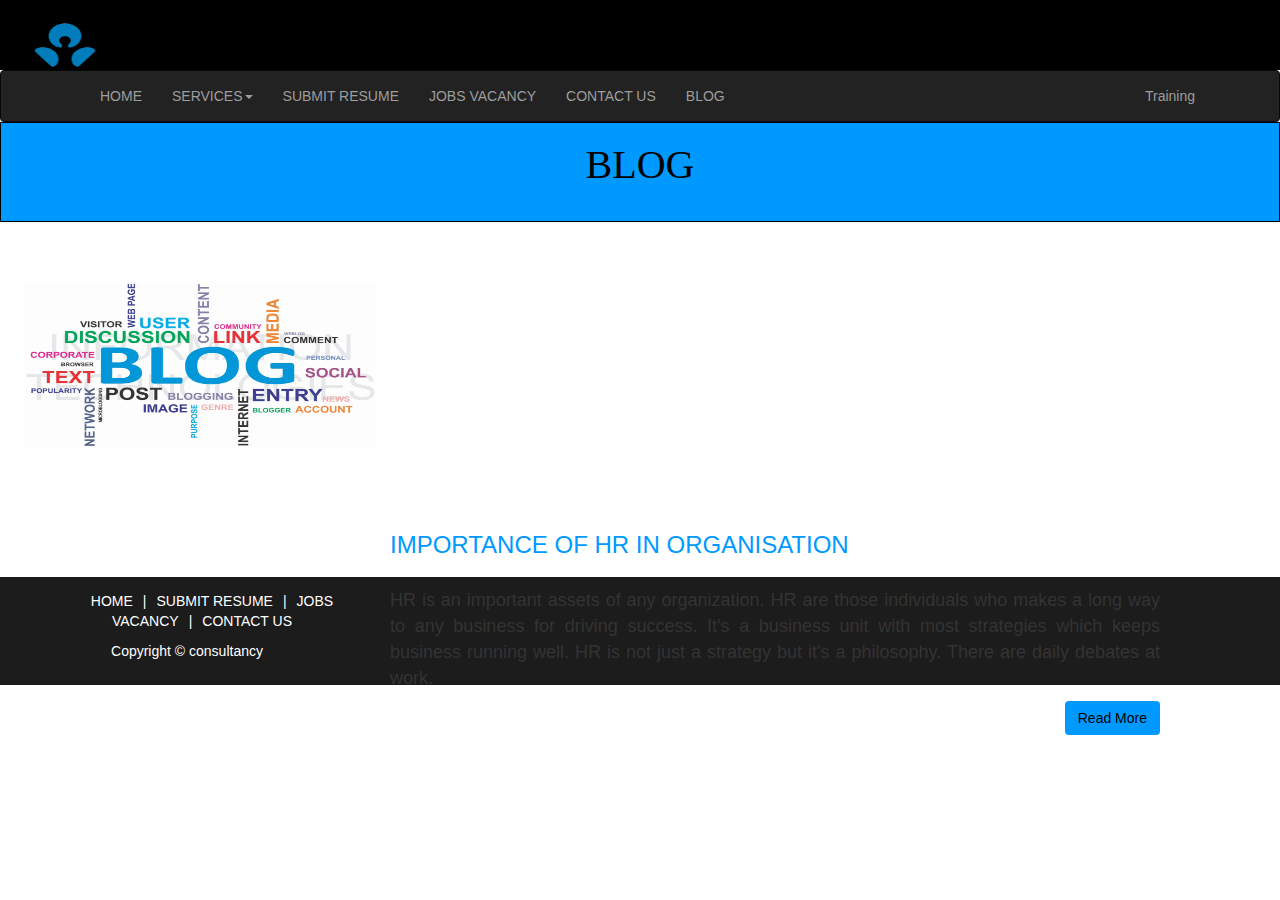
<file: blog/blog.html>
<!DOCTYPE html>
<html lang="en">
  <head>
    <meta charset="utf-8">
    <meta http-equiv="X-UA-Compatible" content="IE=edge">
    <meta name="viewport" content="width=device-width, initial-scale=1">
    <title>Blog</title>

    <!-- Bootstrap -->
    <link href="css/bootstrap.min.css" rel="stylesheet">
    <link href="css/blog.css" rel="stylesheet">
  </head>
  <body>
  <div class="border">
   <img src="img/logo.png" class="img">

   </div>
   
     <div class="navbar navbar-inverse">
     	<div class ="container">
        <button class="navbar-toggle" data-toggle="collapse" data-target=".navHeadercollapse">
        	<span class="icon-bar"></span>
        	<span class="icon-bar"></span>
        	<span class="icon-bar"></span>
        </button>
      
      	<div class="collapse navbar-collapse navHeadercollapse">
      	<ul class="nav navbar-nav">
        <li><a href="../index.html">HOME</a></li>
        <li class="dropdown">
        <a href="#" class="dropdown-toggle" data-toggle="dropdown" role="button" aria-haspopup="true" aria-expanded="false">SERVICES<b class="caret"></b></a>
        	<ul class="dropdown-menu">
            <li><a href="../service/manp.html">Manpower Recruitment</a></li>
            <li><a href="../service/Campus Placement.html">Campus Placement</a></li>
            <li><a href="../service/Temporary.html">Temporary staffing</a></li>
            <li><a href="../service/HR.html">HR Process Outsourcing</a></li>
            <li><a href="../service/HR Policy.html">HR Policy Implementation</a></li>
            <li><a href="../service/Employee Background.html">Background Verification</a></li>
            <li><a href="../service/Intership.html">Intership</a></li>
          </ul>
        </li>
        <li><a href="../submit/submit.html">SUBMIT RESUME</a></li>
        <li><a href="../job/job.html">JOBS VACANCY</a></li>
        <li><a href="../contact/contact.html">CONTACT US</a></li>
        <li><a href="blog.html">BLOG</a></li>
    </ul>
    <ul class="nav navbar-nav navbar-right">
        <li><a href="../training/traininghr.html">Training</a></li>
    </ul>
    </div>
  </div>
</div>
<div class="name">
<h1>BLOG</h1>
 </div>
 <div class="outer">
 	
  <div class="inner1">
    <a href="blogdetail.html"><img src="img/blog.png" width="350px" height="165px"></a>
  </div>
  <div class="inner2">
  <h3>IMPORTANCE OF HR IN ORGANISATION</h3><br>
    <p style="font-size: 18px">HR is an important assets of any organization. HR are those individuals who makes a long way to any business for driving success. It's a business unit with most strategies which keeps business running well. HR is not just a strategy but it's a philosophy. There are daily debates at work.</p>
    <a href="blogdetail.html"> <button type="button" class="btn">Read More</button></a>
  </div>
   </div>


   <footer><ul><a href="../index.html">HOME</a>|<a href="../submit/submit.html">SUBMIT RESUME</a>|<a href="../job/job.html">JOBS VACANCY</a>|<a href="../contact/contact.html">CONTACT US</a></ul>

   <p>Copyright &copy; consultancy</p></footer>

    <!-- jQuery (necessary for Bootstrap's JavaScript plugins) -->
    <script src="https://ajax.googleapis.com/ajax/libs/jquery/1.12.4/jquery.min.js"></script>
    <!-- Include all compiled plugins (below), or include individual files as needed -->
    <script src="js/bootstrap.min.js"></script>
  </body>
</html>
</file>
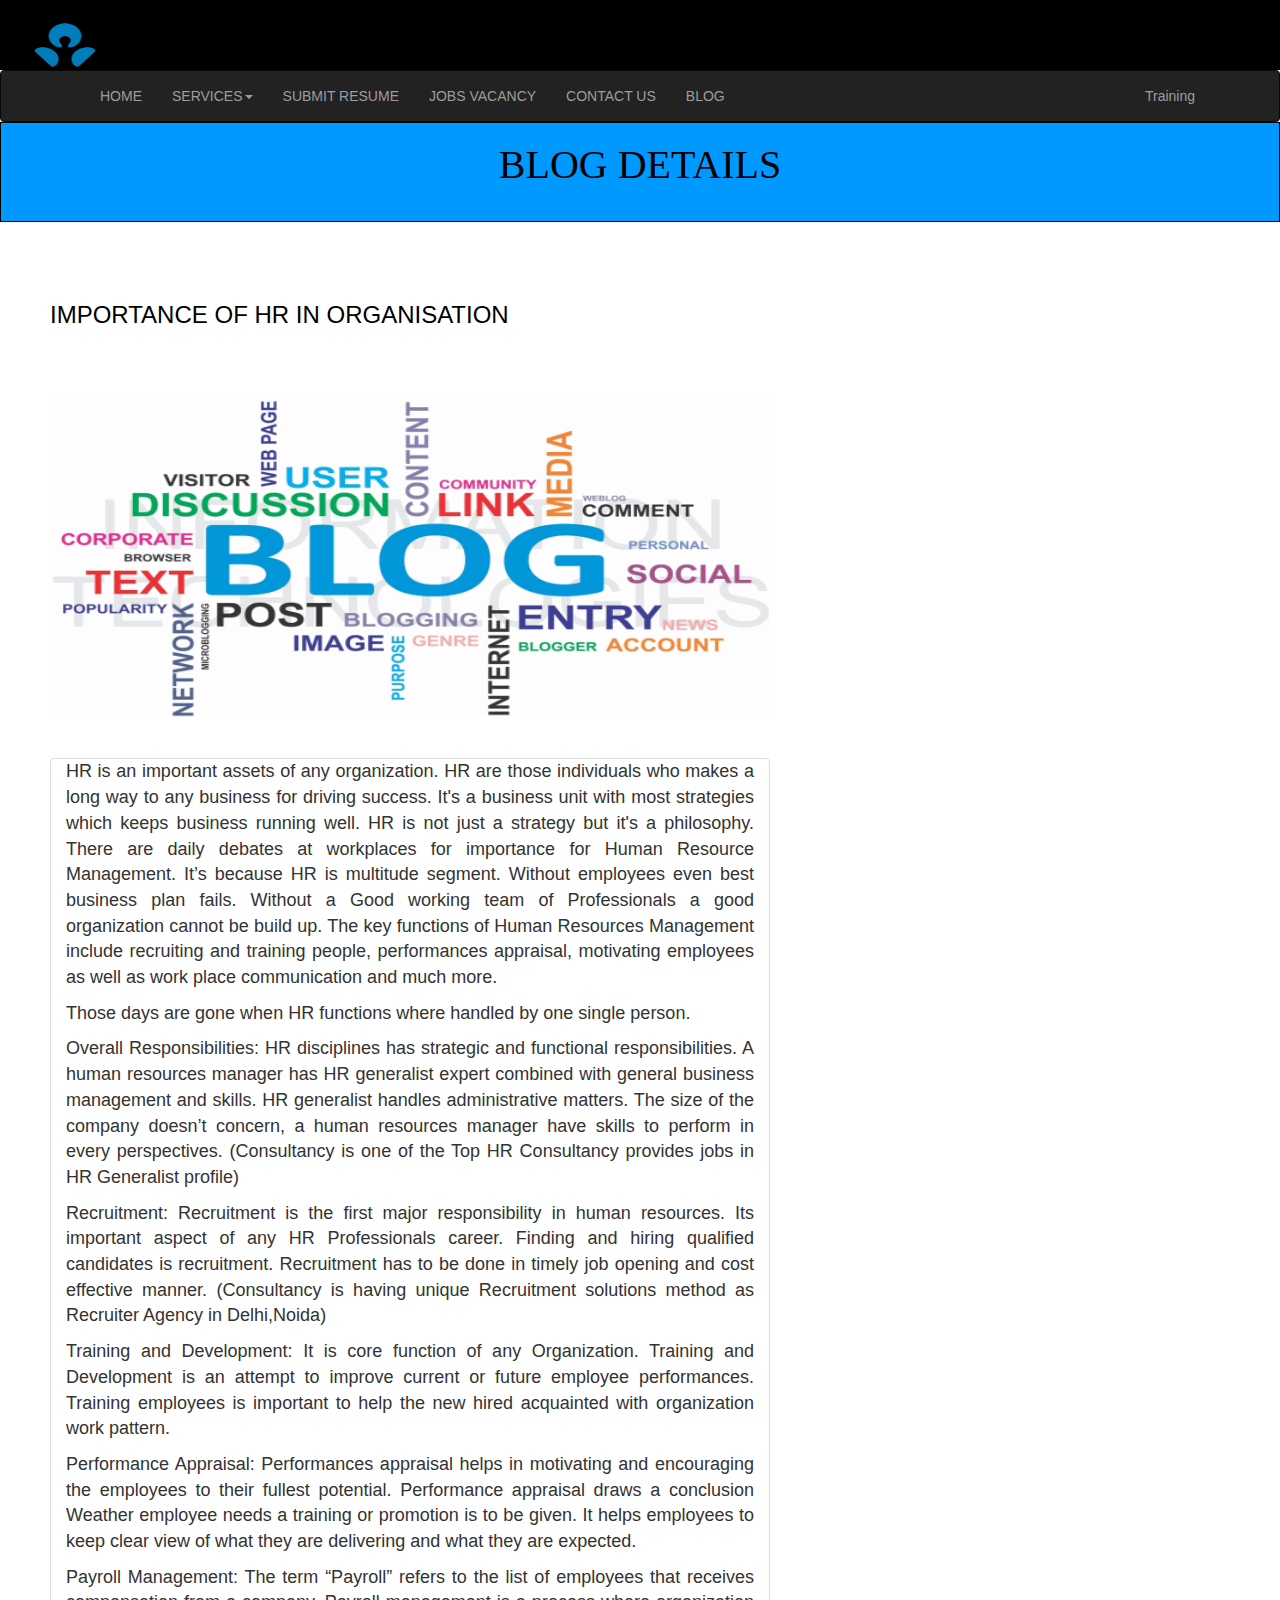
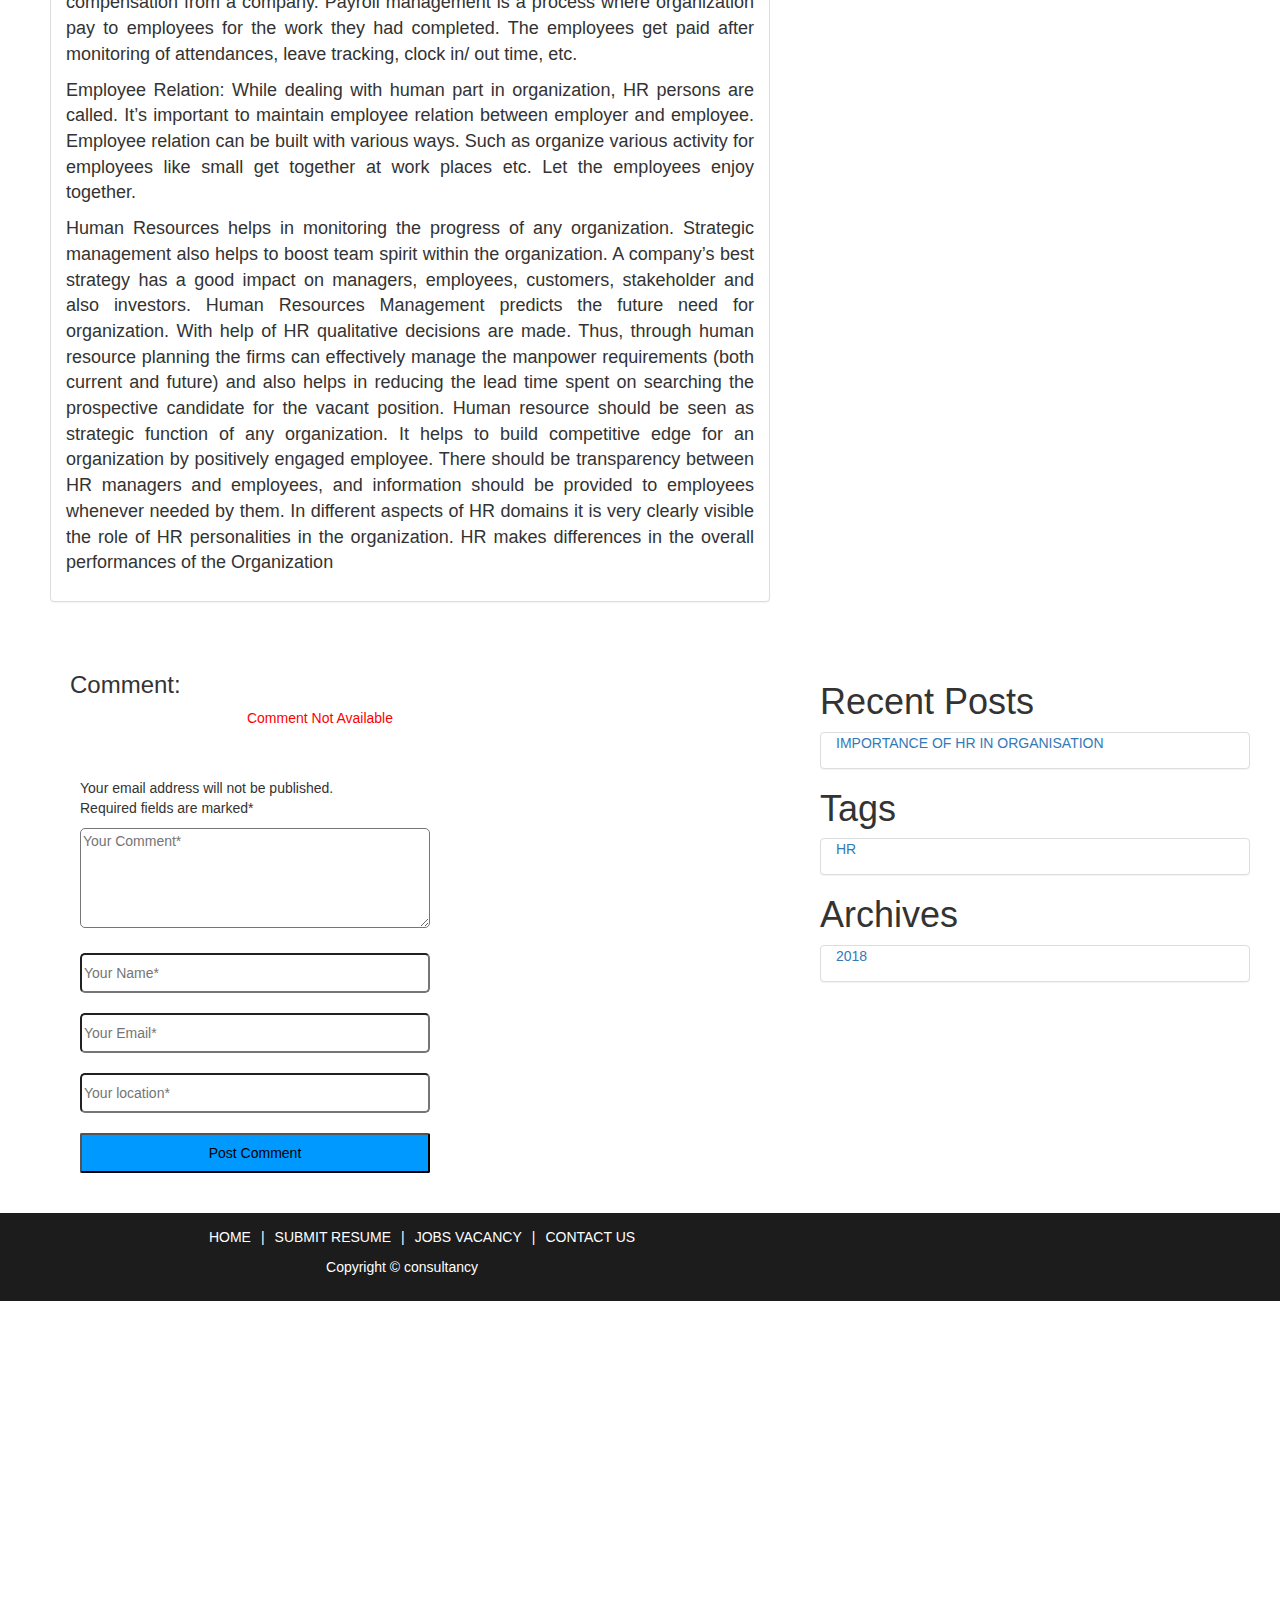
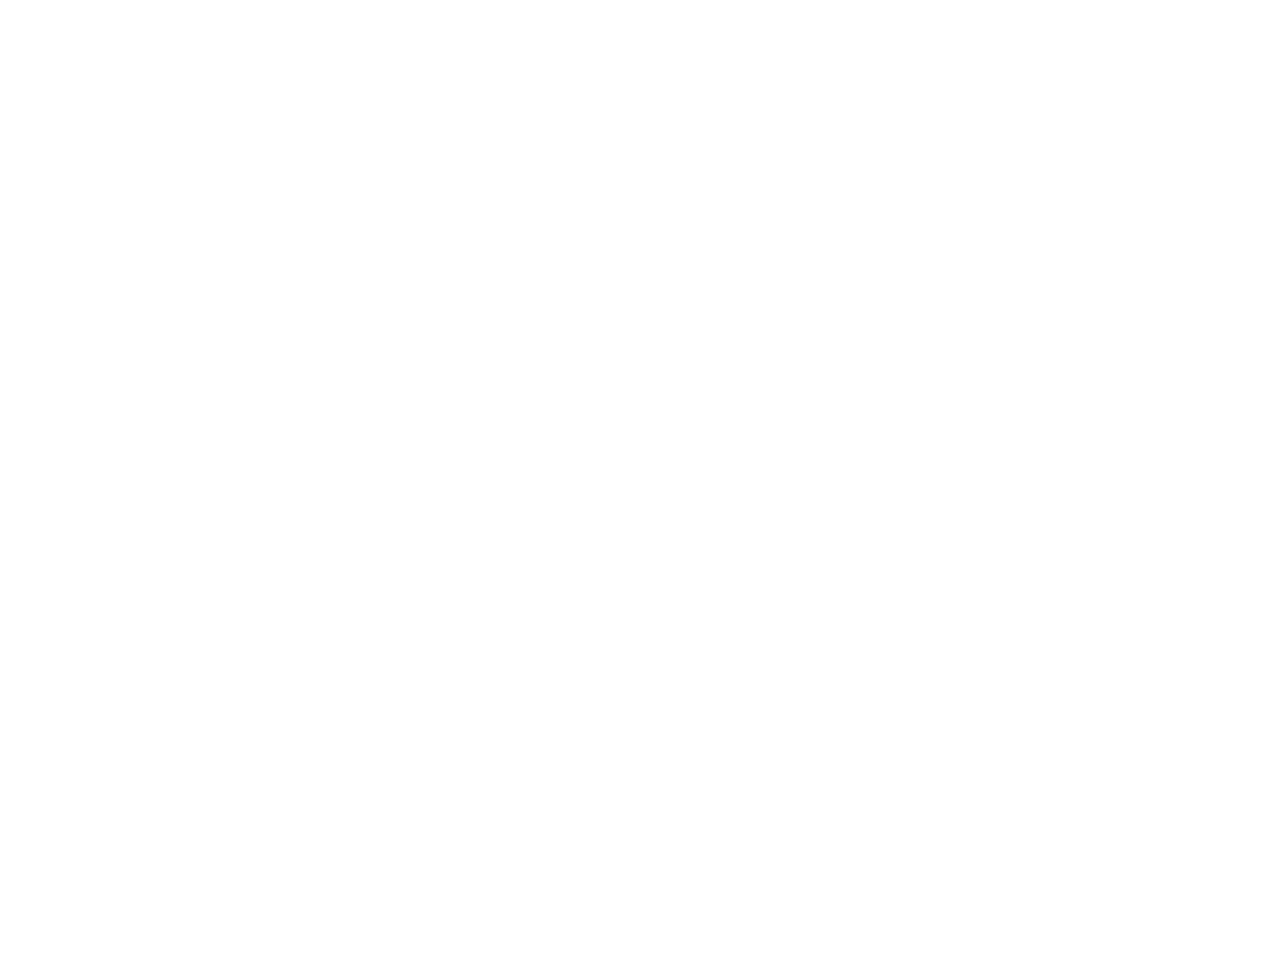
<file: blog/blogdetail.html>
<!DOCTYPE html>
<html lang="en">
  <head>
    <meta charset="utf-8">
    <meta http-equiv="X-UA-Compatible" content="IE=edge">
    <meta name="viewport" content="width=device-width, initial-scale=1">
    <title>Blogdetail</title>

    <!-- Bootstrap -->
    <link href="css/bootstrap.min.css" rel="stylesheet">
    <link href="css/blogdetail.css" rel="stylesheet">
  </head>
  <body>
  <div class="border">
   <img src="img/logo.png" class="img">

   </div>
   
     <div class="navbar navbar-inverse">
      <div class ="container">
        <button class="navbar-toggle" data-toggle="collapse" data-target=".navHeadercollapse">
          <span class="icon-bar"></span>
          <span class="icon-bar"></span>
          <span class="icon-bar"></span>
        </button>
      
        <div class="collapse navbar-collapse navHeadercollapse">
        <ul class="nav navbar-nav">
        <li><a href="../index.html">HOME</a></li>
        <li class="dropdown">
        <a href="#" class="dropdown-toggle" data-toggle="dropdown" role="button" aria-haspopup="true" aria-expanded="false">SERVICES<b class="caret"></b></a>
          <ul class="dropdown-menu">
            <li><a href="../service/manp.html">Manpower Recruitment</a></li>
            <li><a href="../service/Campus Placement.html">Campus Placement</a></li>
            <li><a href="../service/Temporary.html">Temporary staffing</a></li>
            <li><a href="../service/HR.html">HR Process Outsourcing</a></li>
            <li><a href="../service/HR Policy.html">HR Policy Implementation</a></li>
            <li><a href="../service/Employee Background.html">Background Verification</a></li>
            <li><a href="../service/Intership.html">Intership</a></li>
          </ul>
        </li>
         <li><a href="../submit/submit.html">SUBMIT RESUME</a></li>
        <li><a href="../job/job.html">JOBS VACANCY</a></li>
        <li><a href="../contact/contact.html">CONTACT US</a></li>
        <li><a href="blog.html">BLOG</a></li>
    </ul>
    <ul class="nav navbar-nav navbar-right">
        <li><a href="../training/traininghr.html">Training</a></li>
    </ul>
    </div>
  </div>
</div>
<div class="name">
<h1>BLOG DETAILS</h1>
 </div>
 <div class="outer">
  <div class="inner1">
    <h3>IMPORTANCE OF HR IN ORGANISATION</h3><br><br><br>
    <a href="#"><img src="img/blog.png" width="720px" height="320px"></a><br><br><br>
   <div class="panel panel-default">
    <div class="panel-body">
    <p style="font-size: 18px">HR is an important assets of any organization. HR are those individuals who makes a long way to any business for driving success. It's a business unit with most strategies which keeps business running well. HR is not just a strategy but it's a philosophy. There are daily debates at workplaces for importance for Human Resource Management. It’s because HR is multitude segment. Without employees even best business plan fails. Without a Good working team of Professionals a good organization cannot be build up. The key functions of Human Resources Management include recruiting and training people, performances appraisal, motivating employees as well as work place communication and much more.</p>
    <p style="font-size: 18px">Those days are gone when HR functions where handled by one single person.</p>
    <p style="font-size: 18px">
      Overall Responsibilities: HR disciplines has strategic and functional responsibilities. A human resources manager has HR generalist expert combined with general business management and skills. HR generalist handles administrative matters. The size of the company doesn’t concern, a human resources manager have skills to perform in every perspectives. (Consultancy is one of the Top HR Consultancy provides jobs in HR Generalist profile)
     </p>
     <p style="font-size: 18px">
      Recruitment: Recruitment is the first major responsibility in human resources. Its important aspect of any HR Professionals career. Finding and hiring qualified candidates is recruitment. Recruitment has to be done in timely job opening and cost effective manner. (Consultancy is having unique Recruitment solutions method as Recruiter Agency in Delhi,Noida)
     </p>
     <p style="font-size: 18px">Training and Development: It is core function of any Organization. Training and Development is an attempt to improve current or future employee performances. Training employees is important to help the new hired acquainted with organization work pattern.</p>
     <p style="font-size: 18px"> Performance Appraisal: Performances appraisal helps in motivating and encouraging the employees to their fullest potential. Performance appraisal draws a conclusion Weather employee needs a training or promotion is to be given. It helps employees to keep clear view of what they are delivering and what they are expected.
     </p>
     <p style="font-size: 18px">Payroll Management: The term “Payroll” refers to the list of employees that receives compensation from a company. Payroll management is a process where organization pay to employees for the work they had completed. The employees get paid after monitoring of attendances, leave tracking, clock in/ out time, etc.
     </p>
     <p style="font-size: 18px">Employee Relation: While dealing with human part in organization, HR persons are called. It’s important to maintain employee relation between employer and employee. Employee relation can be built with various ways. Such as organize various activity for employees like small get together at work places etc. Let the employees enjoy together.
     </p>
     <p style="font-size: 18px">
       Human Resources helps in monitoring the progress of any organization. Strategic management also helps to boost team spirit within the organization. A company’s best strategy has a good impact on managers, employees, customers, stakeholder and also investors. Human Resources Management predicts the future need for organization. With help of HR qualitative decisions are made. Thus, through human resource planning the firms can effectively manage the manpower requirements (both current and future) and also helps in reducing the lead time spent on searching the prospective candidate for the vacant position. Human resource should be seen as strategic function of any organization. It helps to build competitive edge for an organization by positively engaged employee. There should be transparency between HR managers and employees, and information should be provided to employees whenever needed by them. In different aspects of HR domains it is very clearly visible the role of HR personalities in the organization. HR makes differences in the overall performances of the Organization
     </p>
   </div>
   </div>
  </div>
  <div class="inner2">
  <h1>Recent Posts</h1>
  <div class="panel panel-default">
    <div class="panel-body"><a href="blogdetail.html">IMPORTANCE OF HR IN ORGANISATION</a></div></div>
    <h1>Tags</h1>
    <div class="panel panel-default">
    <div class="panel-body"><a href="blog.html">HR</a> </div></div>
    <h1>Archives</h1>
    <div class="panel panel-default">
    <div class="panel-body"><a href="blog.html">2018</a></div>
  </div>
</div>
</div>
<div class="box">
  <div class="boxinner">
  <h3>Comment:</h3>
  <p align="center " style="color: red"> Comment Not Available</p><br><br>
  <p class="para">Your email address will not be published.<br>Required fields are marked*</p>
  <form name="f1">
  <textarea name="comment" placeholder="Your Comment*" class="comment" required></textarea><br><br>
  <input type="text" name="name" placeholder="Your Name*" class="text" required><br><br>
  <input type="text" name="email" placeholder="Your Email*" class="text" required><br><br>
  <input type="text" name="location" placeholder="Your location*" class="text" required><br><br>
  <button class="button" onclick="myFunction()">Post Comment</button><br><br><br>
</form>
</div>
</div>
   <footer><ul><a href="../index.html">HOME</a>|<a href="../submit/submit.html">SUBMIT RESUME</a>|<a href="../job/job.html">JOBS VACANCY</a>|<a href="../contact/contact.html">CONTACT US</a></ul>

   <p>Copyright &copy; consultancy</p></footer>

    <!-- jQuery (necessary for Bootstrap's JavaScript plugins) -->
    <script src="https://ajax.googleapis.com/ajax/libs/jquery/1.12.4/jquery.min.js"></script>
    <!-- Include all compiled plugins (below), or include individual files as needed -->
    <script src="js/bootstrap.min.js"></script>
    <script type="text/javascript">
      function myFunction(){
        if(f1.comment.value=="")!!(f1.name.value=="")!!(f1.email.value=="")!!(f1.location.value==""){
          alert("please input fields");
        }
        else{
          alert("Successfully comment");
       }
      }
    </script>
  </body>
</html>
</file>
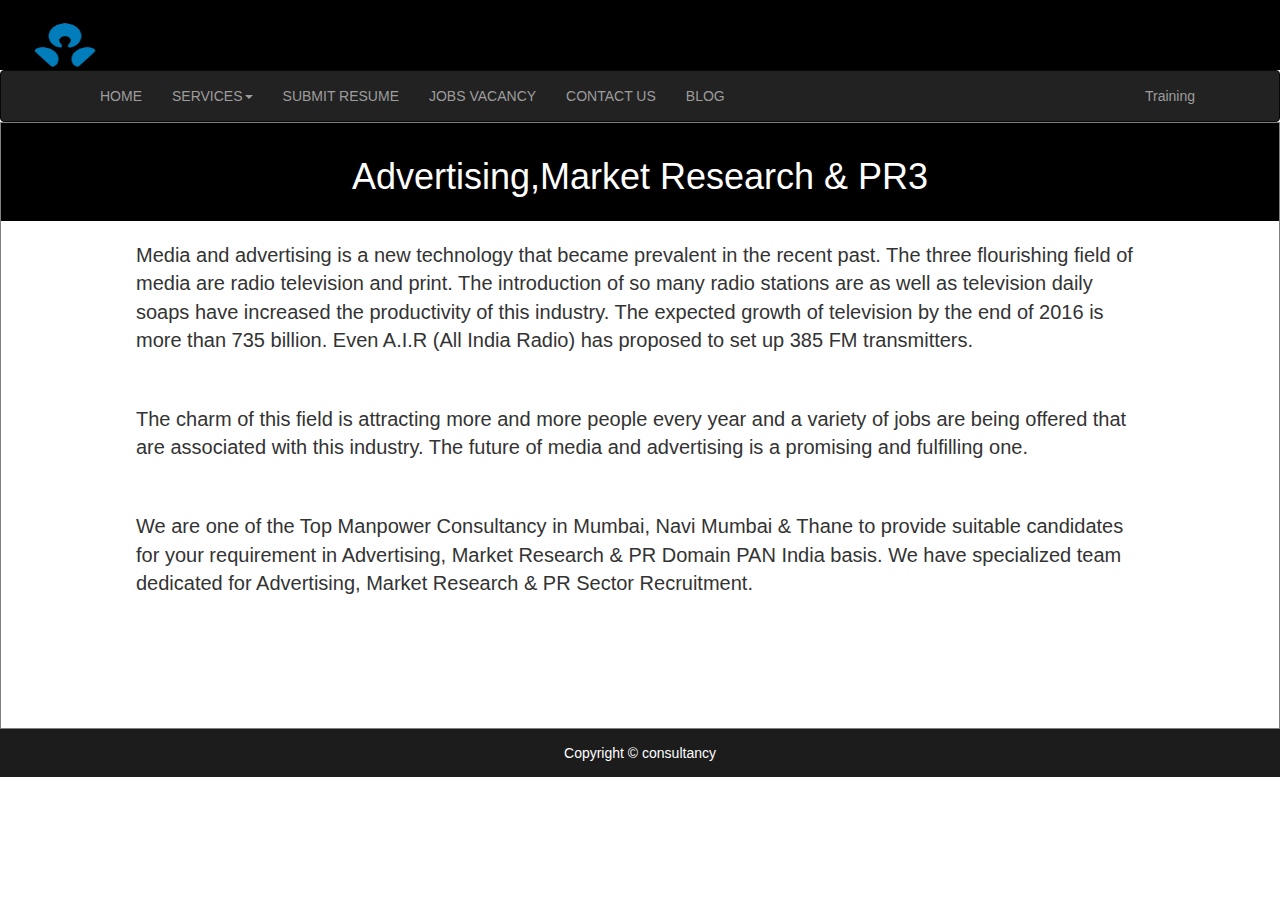
<file: service/advertising.html>
<html lang="en">
  <head>
    <meta charset="utf-8">
    <meta http-equiv="X-UA-Compatible" content="IE=edge">
    <meta name="viewport" content="width=device-width, initial-scale=1">
    <title>Consultancy</title>

    <!-- Bootstrap -->
    <link href="css/bootstrap.min.css" rel="stylesheet">
    <link href="css/advertising.css" rel="stylesheet">
  </head>
  <body>
  <div class="border">
   <img src="img/logo.png" class="img">

   </div>
   
     <div class="navbar navbar-inverse">
     	<div class ="container">
        <button class="navbar-toggle" data-toggle="collapse" data-target=".navHeadercollapse">
        	<span class="icon-bar"></span>
        	<span class="icon-bar"></span>
        	<span class="icon-bar"></span>
        </button>
      
      	<div class="collapse navbar-collapse navHeadercollapse">
      	<ul class="nav navbar-nav">
        <li><a href="../index.html">HOME</a></li>
        <li class="dropdown">
        <a href="#" class="dropdown-toggle" data-toggle="dropdown" role="button" aria-haspopup="true" aria-expanded="false">SERVICES<b class="caret"></b></a>
          <ul class="dropdown-menu">
            <li><a href="../service/manp.html">Manpower Recruitment</a></li>
            <li><a href="../service/Campus Placement.html">Campus Placement</a></li>
            <li><a href="../service/Temporary.html">Temporary staffing</a></li>
            <li><a href="../service/HR.html">HR Process Outsourcing</a></li>
            <li><a href="../service/HR Policy.html">HR Policy Implementation</a></li>
            <li><a href="../service/Employee Background.html">Background Verification</a></li>
            <li><a href="../service/Intership.html">Intership</a></li>
          </ul>
        </li>
         <li><a href="../submit/submit.html">SUBMIT RESUME</a></li>
        <li><a href="../job/job.html">JOBS VACANCY</a></li>
        <li><a href="../contact/contact.html">CONTACT US</a></li>
        <li><a href="../blog/blog.html">BLOG</a></li>
    </ul>
    <ul class="nav navbar-nav navbar-right">
        <li><a href="../training/traininghr.html">Training</a></li>
    </ul>
    </div>
  </div>
</div>




<body>

<div class="container1">

<header>
   <h1>Advertising,Market Research & PR3</h1>
</header>
<h1></h1>
  <p> Media and advertising is a new technology that became prevalent in the recent past. The three flourishing field of media are radio television and print. The introduction of so many radio stations are as well as television daily soaps have increased the productivity of this industry. The expected growth of television by the end of 2016 is more than 735 billion. Even A.I.R (All India Radio) has proposed to set up 385 FM transmitters.
  </p><br></br>
<p>The charm of this field is attracting more and more people every year and a variety of jobs are being offered that are associated with this industry. The future of media and advertising is a promising and fulfilling one.
</p><br></br>
<p>We are one of the Top Manpower Consultancy in Mumbai, Navi Mumbai & Thane to provide suitable candidates for your requirement in Advertising, Market Research & PR Domain PAN India basis. We have specialized team dedicated for Advertising, Market Research & PR Sector Recruitment.
</P>
  <br></br>
<br></br>
<br></br>
</div>






 <footer>Copyright &copy; consultancy</footer>

    <!-- jQuery (necessary for Bootstrap's JavaScript plugins) -->
    <script src="https://ajax.googleapis.com/ajax/libs/jquery/1.12.4/jquery.min.js"></script>
    <!-- Include all compiled plugins (below), or include individual files as needed -->
    <script src="js/bootstrap.min.js"></script>
  </body>
</html>
</file>
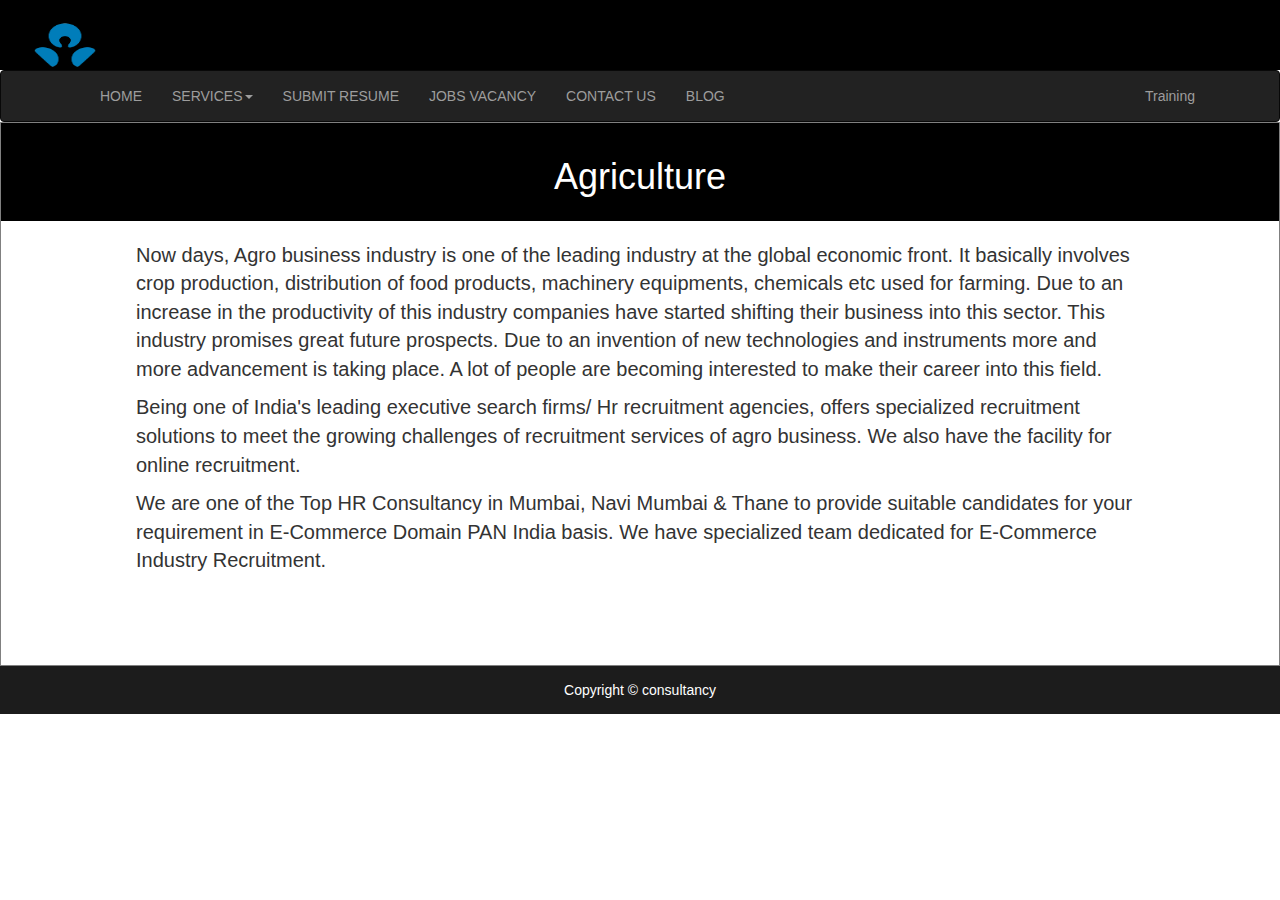
<file: service/agriculture.html>
<html lang="en">
  <head>
    <meta charset="utf-8">
    <meta http-equiv="X-UA-Compatible" content="IE=edge">
    <meta name="viewport" content="width=device-width, initial-scale=1">
    <title>Consultancy</title>

    <!-- Bootstrap -->
    <link href="css/bootstrap.min.css" rel="stylesheet">
    <link href="css/agriculture.css" rel="stylesheet">
  </head>
  <body>
  <div class="border">
   <img src="img/logo.png" class="img">

   </div>
   
     <div class="navbar navbar-inverse">
     	<div class ="container">
        <button class="navbar-toggle" data-toggle="collapse" data-target=".navHeadercollapse">
        	<span class="icon-bar"></span>
        	<span class="icon-bar"></span>
        	<span class="icon-bar"></span>
        </button>
      
      	<div class="collapse navbar-collapse navHeadercollapse">
      	<ul class="nav navbar-nav">
        <li><a href="../index.html">HOME</a></li>
        <li class="dropdown">
        <a href="#" class="dropdown-toggle" data-toggle="dropdown" role="button" aria-haspopup="true" aria-expanded="false">SERVICES<b class="caret"></b></a>
          <ul class="dropdown-menu">
            <li><a href="../service/manp.html">Manpower Recruitment</a></li>
            <li><a href="../service/Campus Placement.html">Campus Placement</a></li>
            <li><a href="../service/Temporary.html">Temporary staffing</a></li>
            <li><a href="../service/HR.html">HR Process Outsourcing</a></li>
            <li><a href="../service/HR Policy.html">HR Policy Implementation</a></li>
            <li><a href="../service/Employee Background.html">Background Verification</a></li>
            <li><a href="../service/Intership.html">Intership</a></li>
          </ul>
        </li>
         <li><a href="../submit/submit.html">SUBMIT RESUME</a></li>
        <li><a href="../job/job.html">JOBS VACANCY</a></li>
        <li><a href="../contact/contact.html">CONTACT US</a></li>
        <li><a href="../blog/blog.html">BLOG</a></li>
    </ul>
    <ul class="nav navbar-nav navbar-right">
        <li><a href="../training/traininghr.html">Training</a></li>
    </ul>
    </div>
  </div>
</div>




<body>

<div class="container1">

<header>
   <h1>Agriculture</h1>
</header>
<h1></h1>
  <p>
  Now days, Agro business industry is one of the leading industry at the global economic front. It basically involves crop production, distribution of food products, machinery equipments, chemicals etc used for farming. Due to an increase in the productivity of this industry companies have started shifting their business into this sector. This industry promises great future prospects. Due to an invention of new technologies and instruments more and more advancement is taking place. A lot of people are becoming interested to make their career into this field.

  </p>
<p>
Being one of India's leading executive search firms/ Hr recruitment agencies, offers specialized recruitment solutions to meet the growing challenges of recruitment services of agro business. We also have the facility for online recruitment.

</p>
  <p>
  We are one of the Top HR Consultancy in Mumbai, Navi Mumbai & Thane to provide suitable candidates for your requirement in E-Commerce Domain PAN India basis. We have specialized team dedicated for E-Commerce Industry Recruitment.
   </p>
<br></br>
<br></br>
</div>






 <footer>Copyright &copy; consultancy</footer>

    <!-- jQuery (necessary for Bootstrap's JavaScript plugins) -->
    <script src="https://ajax.googleapis.com/ajax/libs/jquery/1.12.4/jquery.min.js"></script>
    <!-- Include all compiled plugins (below), or include individual files as needed -->
    <script src="js/bootstrap.min.js"></script>
  </body>
</html>
</file>
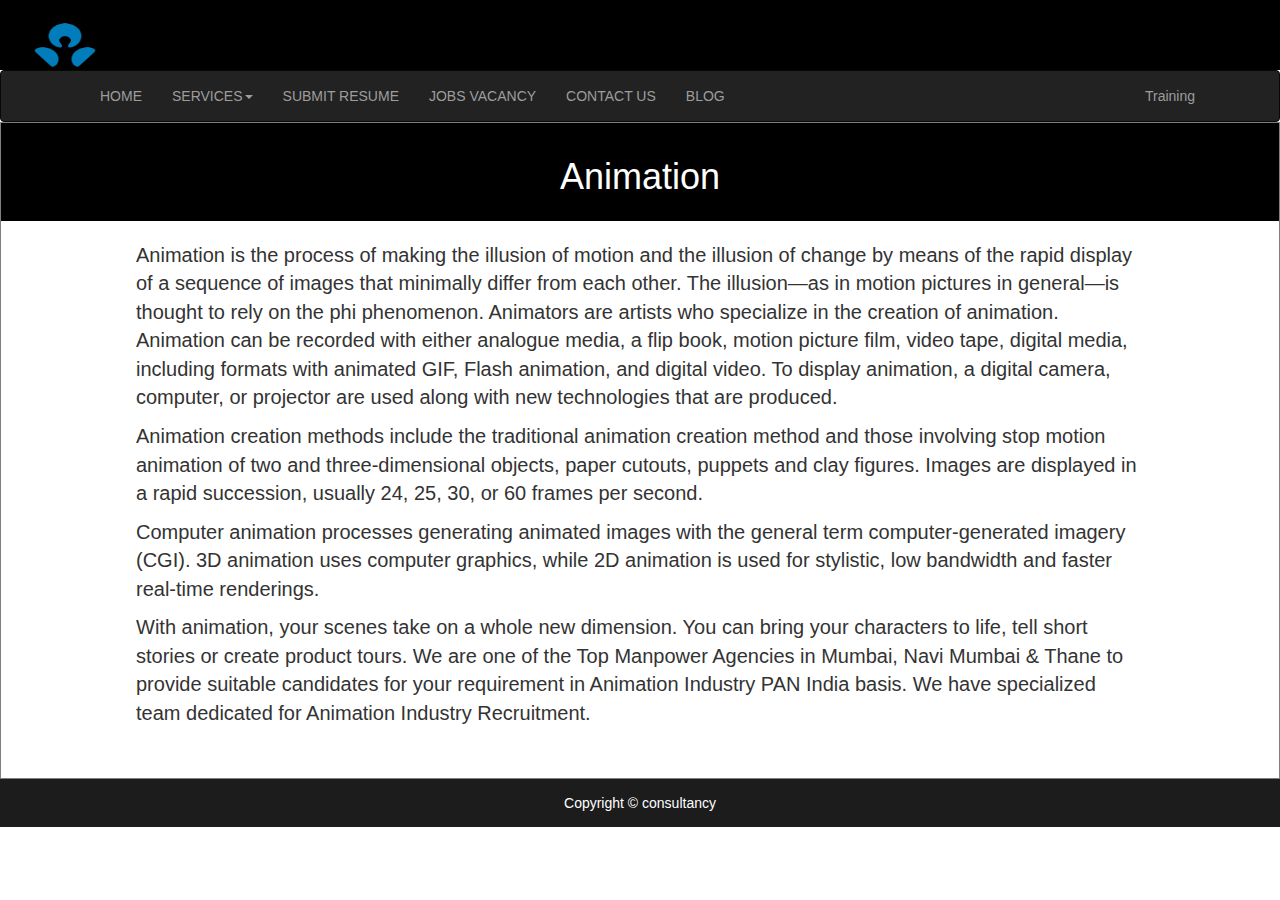
<file: service/Animation.html>
<html lang="en">
  <head>
    <meta charset="utf-8">
    <meta http-equiv="X-UA-Compatible" content="IE=edge">
    <meta name="viewport" content="width=device-width, initial-scale=1">
    <title>Consultancy</title>

    <!-- Bootstrap -->
    <link href="css/bootstrap.min.css" rel="stylesheet">
    <link href="css/Animation.css" rel="stylesheet">
  </head>
  <body>
  <div class="border">
   <img src="img/logo.png" class="img">

   </div>
   
     <div class="navbar navbar-inverse">
     	<div class ="container">
        <button class="navbar-toggle" data-toggle="collapse" data-target=".navHeadercollapse">
        	<span class="icon-bar"></span>
        	<span class="icon-bar"></span>
        	<span class="icon-bar"></span>
        </button>
      
      	<div class="collapse navbar-collapse navHeadercollapse">
      	<ul class="nav navbar-nav">
        <li><a href="../index.html">HOME</a></li>
        <li class="dropdown">
        <a href="#" class="dropdown-toggle" data-toggle="dropdown" role="button" aria-haspopup="true" aria-expanded="false">SERVICES<b class="caret"></b></a>
          <ul class="dropdown-menu">
            <li><a href="../service/manp.html">Manpower Recruitment</a></li>
            <li><a href="../service/Campus Placement.html">Campus Placement</a></li>
            <li><a href="../service/Temporary.html">Temporary staffing</a></li>
            <li><a href="../service/HR.html">HR Process Outsourcing</a></li>
            <li><a href="../service/HR Policy.html">HR Policy Implementation</a></li>
            <li><a href="../service/Employee Background.html">Background Verification</a></li>
            <li><a href="../service/Intership.html">Intership</a></li>
          </ul>
        </li>
         <li><a href="../submit/submit.html">SUBMIT RESUME</a></li>
        <li><a href="../job/job.html">JOBS VACANCY</a></li>
        <li><a href="../contact/contact.html">CONTACT US</a></li>
        <li><a href="../blog/blog.html">BLOG</a></li>
    </ul>
    <ul class="nav navbar-nav navbar-right">
        <li><a href="../training/traininghr.html">Training</a></li>
    </ul>
    </div>
  </div>
</div>




<body>

<div class="container1">

<header>
   <h1>Animation</h1>
</header>
<h1></h1>

<p>Animation is the process of making the illusion of motion and the illusion of change by means of the rapid display of a sequence of images that minimally differ from each
other. The illusion—as in motion pictures in general—is thought to rely on the phi phenomenon. Animators are artists who specialize in the creation of animation. Animation
can be recorded with either analogue media, a flip book, motion picture film, video tape, digital media, including formats with animated GIF, Flash animation, and digital video.
To display animation, a digital camera, computer, or projector are used along with new technologies that are produced.</p>

<p>Animation creation methods include the traditional animation creation method and those involving stop motion animation of two and three-dimensional objects, paper cutouts,
puppets and clay figures. Images are displayed in a rapid succession, usually 24, 25, 30, or 60 frames per second.</p>

<p>Computer animation processes generating animated images with the general term computer-generated imagery (CGI). 3D animation uses computer graphics, while 2D
animation is used for stylistic, low bandwidth and faster real-time renderings.</p>

<p>With animation, your scenes take on a whole new dimension. You can bring your characters to life, tell short stories or create product tours. We are one of the Top Manpower
Agencies in Mumbai, Navi Mumbai & Thane to provide suitable candidates for your requirement in Animation Industry PAN India basis. We have specialized team dedicated
for Animation Industry Recruitment.</P><br></br>

</div>

 <footer>Copyright &copy; consultancy</footer>

    <!-- jQuery (necessary for Bootstrap's JavaScript plugins) -->
    <script src="https://ajax.googleapis.com/ajax/libs/jquery/1.12.4/jquery.min.js"></script>
    <!-- Include all compiled plugins (below), or include individual files as needed -->
    <script src="js/bootstrap.min.js"></script>
  </body>
</html>
</file>
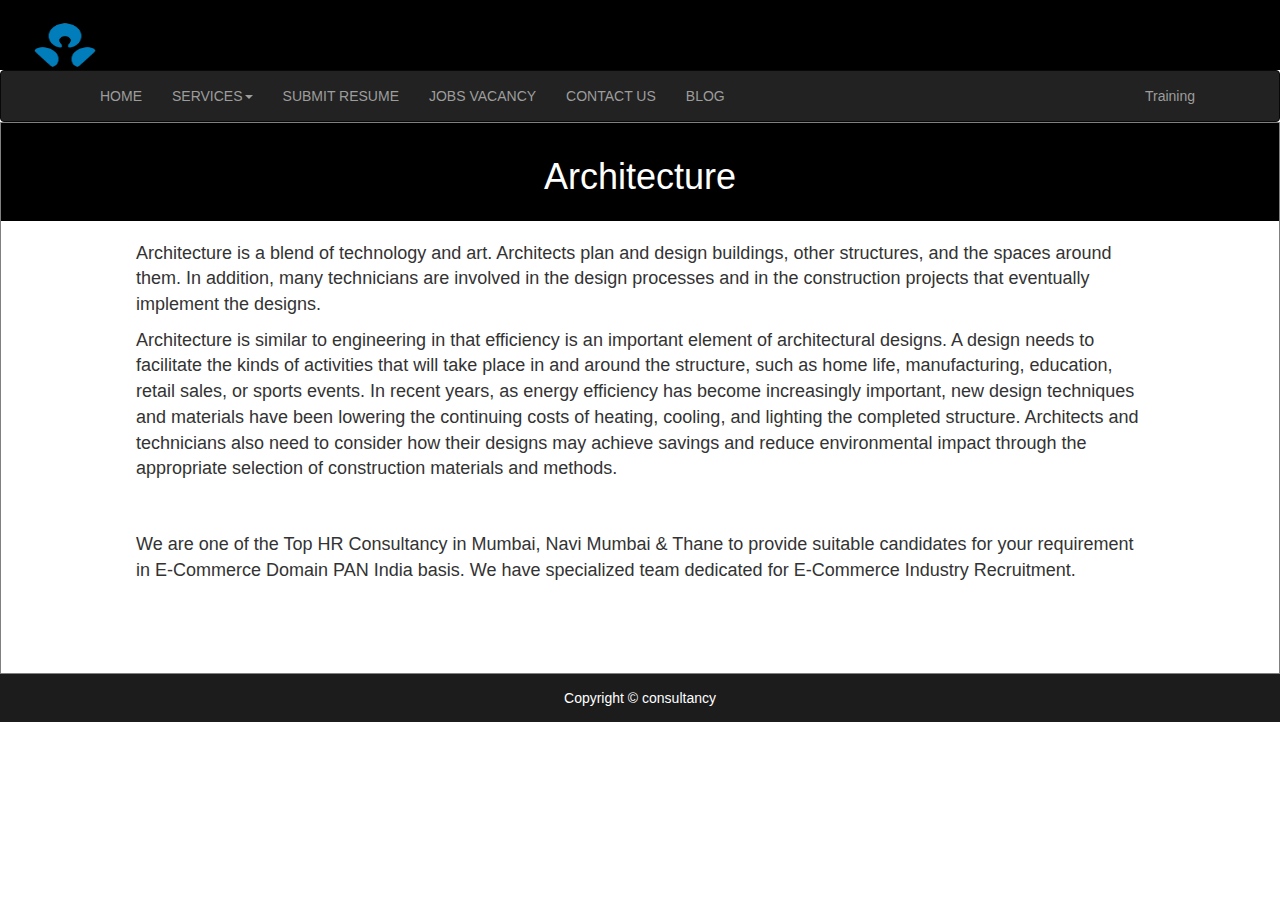
<file: service/architecture.html>
<html lang="en">
  <head>
    <meta charset="utf-8">
    <meta http-equiv="X-UA-Compatible" content="IE=edge">
    <meta name="viewport" content="width=device-width, initial-scale=1">
    <title>Consultancy</title>

    <!-- Bootstrap -->
    <link href="css/bootstrap.min.css" rel="stylesheet">
    <link href="css/architecture.css" rel="stylesheet">
  </head>
  <body>
  <div class="border">
   <img src="img/logo.png" class="img">

   </div>
   
     <div class="navbar navbar-inverse">
     	<div class ="container">
        <button class="navbar-toggle" data-toggle="collapse" data-target=".navHeadercollapse">
        	<span class="icon-bar"></span>
        	<span class="icon-bar"></span>
        	<span class="icon-bar"></span>
        </button>
      
      	<div class="collapse navbar-collapse navHeadercollapse">
      	<ul class="nav navbar-nav">
        <li><a href="../index.html">HOME</a></li>
        <li class="dropdown">
        <a href="#" class="dropdown-toggle" data-toggle="dropdown" role="button" aria-haspopup="true" aria-expanded="false">SERVICES<b class="caret"></b></a>
          <ul class="dropdown-menu">
            <li><a href="../service/manp.html">Manpower Recruitment</a></li>
            <li><a href="../service/Campus Placement.html">Campus Placement</a></li>
            <li><a href="../service/Temporary.html">Temporary staffing</a></li>
            <li><a href="../service/HR.html">HR Process Outsourcing</a></li>
            <li><a href="../service/HR Policy.html">HR Policy Implementation</a></li>
            <li><a href="../service/Employee Background.html">Background Verification</a></li>
            <li><a href="../service/Intership.html">Intership</a></li>
          </ul>
        </li>
         <li><a href="../submit/submit.html">SUBMIT RESUME</a></li>
        <li><a href="../job/job.html">JOBS VACANCY</a></li>
        <li><a href="../contact/contact.html">CONTACT US</a></li>
        <li><a href="../blog/blog.html">BLOG</a></li>
    </ul>
    <ul class="nav navbar-nav navbar-right">
        <li><a href="../training/traininghr.html">Training</a></li>
    </ul>
    </div>
  </div>
</div>




<body>

<div class="container1">

<header>
   <h1>Architecture</h1>
</header>
<h1></h1>
  <p>
Architecture is a blend of technology and art. Architects plan and design buildings, other structures, and the spaces around them. In addition, many technicians are involved in the design processes and in the construction projects that eventually implement the designs.

  </p>
  <p>Architecture is similar to engineering in that efficiency is an important element of architectural designs. A design needs to facilitate the kinds of activities that will take place in and around the structure, such as home life, manufacturing, education, retail sales, or sports events. In recent years, as energy efficiency has become increasingly important, new design techniques and materials have been lowering the continuing costs of heating, cooling, and lighting the completed structure. Architects and technicians also need to consider how their designs may achieve savings and reduce environmental impact through the appropriate selection of construction materials
and methods.
</p>
  <br></br>

  <p>
  We are one of the Top HR Consultancy in Mumbai, Navi Mumbai & Thane to provide suitable candidates for your requirement in E-Commerce Domain PAN India basis. We have specialized team dedicated for E-Commerce Industry Recruitment.
  
  </p>
<br></br>
<br></br>
</div>






 <footer>Copyright &copy; consultancy</footer>

    <!-- jQuery (necessary for Bootstrap's JavaScript plugins) -->
    <script src="https://ajax.googleapis.com/ajax/libs/jquery/1.12.4/jquery.min.js"></script>
    <!-- Include all compiled plugins (below), or include individual files as needed -->
    <script src="js/bootstrap.min.js"></script>
  </body>
</html>
</file>
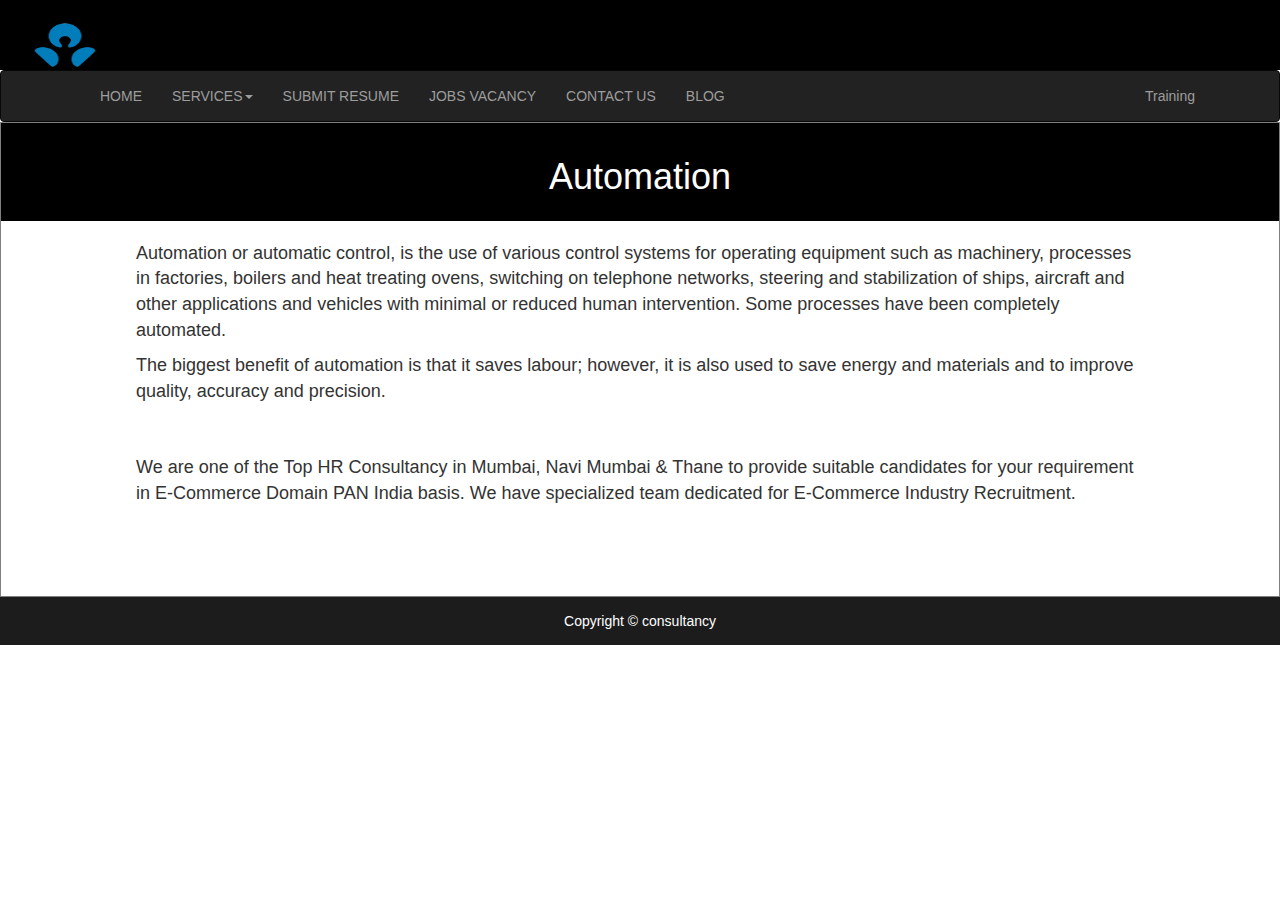
<file: service/automation.html>
<html lang="en">
  <head>
    <meta charset="utf-8">
    <meta http-equiv="X-UA-Compatible" content="IE=edge">
    <meta name="viewport" content="width=device-width, initial-scale=1">
    <title>Consultancy</title>

    <!-- Bootstrap -->
    <link href="css/bootstrap.min.css" rel="stylesheet">
    <link href="css/automation.css" rel="stylesheet">
  </head>
  <body>
  <div class="border">
   <img src="img/logo.png" class="img">

   </div>
   
     <div class="navbar navbar-inverse">
     	<div class ="container">
        <button class="navbar-toggle" data-toggle="collapse" data-target=".navHeadercollapse">
        	<span class="icon-bar"></span>
        	<span class="icon-bar"></span>
        	<span class="icon-bar"></span>
        </button>
      
      	<div class="collapse navbar-collapse navHeadercollapse">
      	<ul class="nav navbar-nav">
        <li><a href="../index.html">HOME</a></li>
        <li class="dropdown">
        <a href="#" class="dropdown-toggle" data-toggle="dropdown" role="button" aria-haspopup="true" aria-expanded="false">SERVICES<b class="caret"></b></a>
          <ul class="dropdown-menu">
            <li><a href="../service/manp.html">Manpower Recruitment</a></li>
            <li><a href="../service/Campus Placement.html">Campus Placement</a></li>
            <li><a href="../service/Temporary.html">Temporary staffing</a></li>
            <li><a href="../service/HR.html">HR Process Outsourcing</a></li>
            <li><a href="../service/HR Policy.html">HR Policy Implementation</a></li>
            <li><a href="../service/Employee Background.html">Background Verification</a></li>
            <li><a href="../service/Intership.html">Intership</a></li>
          </ul>
        </li>
         <li><a href="../submit/submit.html">SUBMIT RESUME</a></li>
        <li><a href="../job/job.html">JOBS VACANCY</a></li>
        <li><a href="../contact/contact.html">CONTACT US</a></li>
        <li><a href="../blog/blog.html">BLOG</a></li>
    </ul>
    <ul class="nav navbar-nav navbar-right">
        <li><a href="../training/traininghr.html">Training</a></li>
    </ul>
    </div>
  </div>
</div>




<body>

<div class="container1">

<header>
   <h1>Automation</h1>
</header>
<h1></h1>
  <p>
Automation or automatic control, is the use of various control systems for operating equipment such as machinery, processes in factories, boilers and heat treating ovens, switching on telephone networks, steering and stabilization of ships, aircraft and other applications and vehicles with minimal or reduced human intervention. Some processes have been completely automated.

  </p>
  <P>
  The biggest benefit of automation is that it saves labour; however, it is also used to save energy and materials and to improve quality, accuracy and precision.


  </P>
  <P>

  </P>
  <p>
 

</p>
<P>

</P>
  <br></br>

  <p>
  We are one of the Top HR Consultancy in Mumbai, Navi Mumbai & Thane to provide suitable candidates for your requirement in E-Commerce Domain PAN India basis. We have specialized team dedicated for E-Commerce Industry Recruitment.
  
  </p>
<br></br>
<br></br>
</div>






 <footer>Copyright &copy; consultancy</footer>

    <!-- jQuery (necessary for Bootstrap's JavaScript plugins) -->
    <script src="https://ajax.googleapis.com/ajax/libs/jquery/1.12.4/jquery.min.js"></script>
    <!-- Include all compiled plugins (below), or include individual files as needed -->
    <script src="js/bootstrap.min.js"></script>
  </body>
</html>
</file>
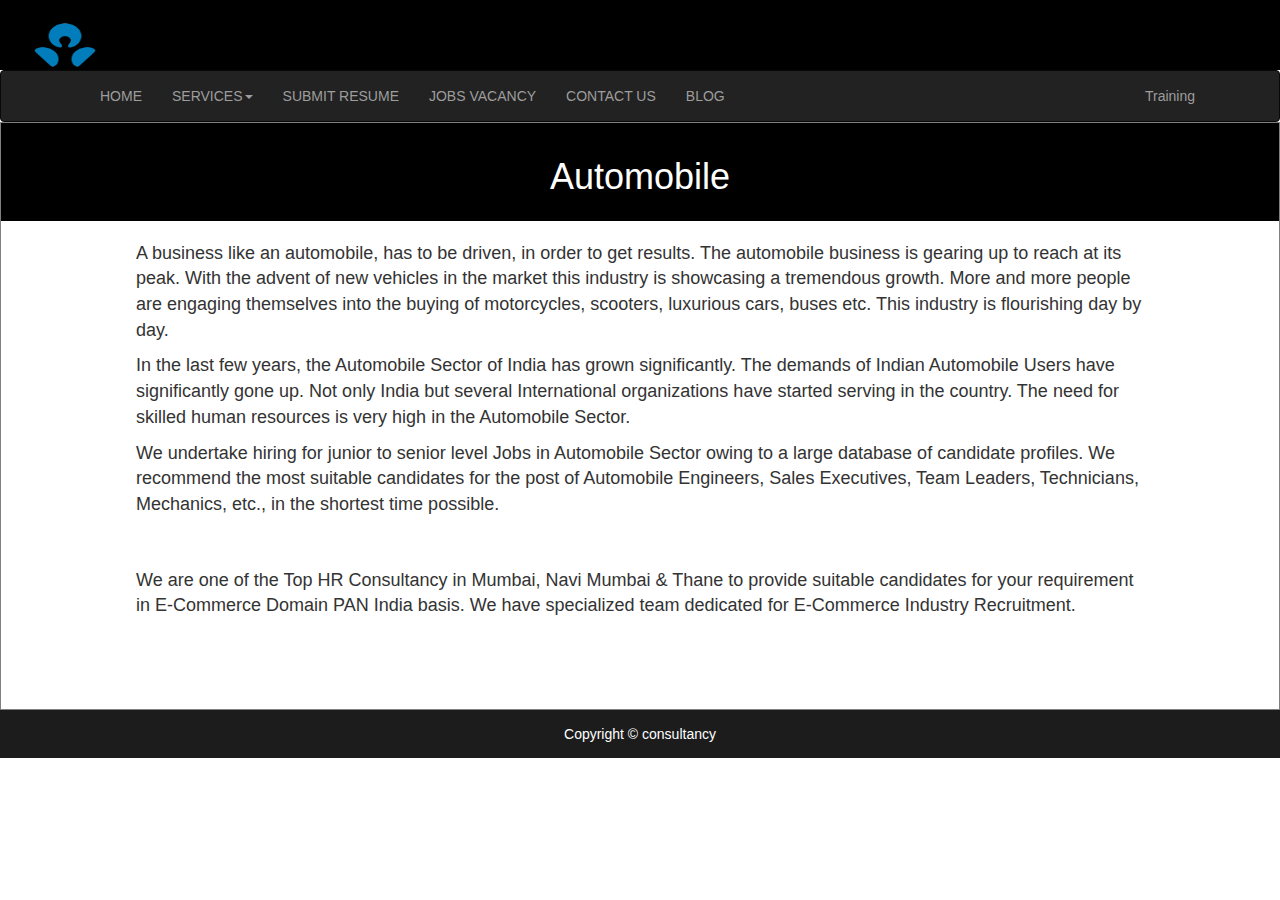
<file: service/automobile.html>
<html lang="en">
  <head>
    <meta charset="utf-8">
    <meta http-equiv="X-UA-Compatible" content="IE=edge">
    <meta name="viewport" content="width=device-width, initial-scale=1">
    <title>Consultancy</title>

    <!-- Bootstrap -->
    <link href="css/bootstrap.min.css" rel="stylesheet">
    <link href="css/automobile.css" rel="stylesheet">
  </head>
  <body>
  <div class="border">
   <img src="img/logo.png" class="img">

   </div>
   
     <div class="navbar navbar-inverse">
     	<div class ="container">
        <button class="navbar-toggle" data-toggle="collapse" data-target=".navHeadercollapse">
        	<span class="icon-bar"></span>
        	<span class="icon-bar"></span>
        	<span class="icon-bar"></span>
        </button>
      
      	<div class="collapse navbar-collapse navHeadercollapse">
      	<ul class="nav navbar-nav">
        <li><a href="../index.html">HOME</a></li>
        <li class="dropdown">
        <a href="#" class="dropdown-toggle" data-toggle="dropdown" role="button" aria-haspopup="true" aria-expanded="false">SERVICES<b class="caret"></b></a>
          <ul class="dropdown-menu">
            <li><a href="../service/manp.html">Manpower Recruitment</a></li>
            <li><a href="../service/Campus Placement.html">Campus Placement</a></li>
            <li><a href="../service/Temporary.html">Temporary staffing</a></li>
            <li><a href="../service/HR.html">HR Process Outsourcing</a></li>
            <li><a href="../service/HR Policy.html">HR Policy Implementation</a></li>
            <li><a href="../service/Employee Background.html">Background Verification</a></li>
            <li><a href="../service/Intership.html">Intership</a></li>
          </ul>
        </li>
         <li><a href="../submit/submit.html">SUBMIT RESUME</a></li>
        <li><a href="../job/job.html">JOBS VACANCY</a></li>
        <li><a href="../contact/contact.html">CONTACT US</a></li>
        <li><a href="../blog/blog.html">BLOG</a></li>
    </ul>
    <ul class="nav navbar-nav navbar-right">
        <li><a href="../training/traininghr.html">Training</a></li>
    </ul>
    </div>
  </div>
</div>




<body>

<div class="container1">

<header>
   <h1>Automobile</h1>
</header>
<h1></h1>
  <p>
A business like an automobile, has to be driven, in order to get results. The automobile business is gearing up to reach at its peak. With the advent of new vehicles in the market this industry is showcasing a tremendous growth. More and more people are engaging themselves into the buying of motorcycles, scooters, luxurious cars, buses etc. This industry is flourishing day by day.

  </p>
  <P>
In the last few years, the Automobile Sector of India has grown significantly. The demands of Indian Automobile Users have significantly gone up. Not only India but several International organizations have started serving in the country. The need for skilled human resources is very high in the Automobile Sector.
</P>
  <p>
 
We undertake hiring for junior to senior level Jobs in Automobile Sector owing to a large database of candidate profiles. We recommend the most suitable candidates for the post of Automobile Engineers, Sales Executives, Team Leaders, Technicians, Mechanics, etc., in the shortest time possible.
 
</p>
  <br></br>

  <p>
  We are one of the Top HR Consultancy in Mumbai, Navi Mumbai & Thane to provide suitable candidates for your requirement in E-Commerce Domain PAN India basis. We have specialized team dedicated for E-Commerce Industry Recruitment.
  
  </p>
<br></br>
<br></br>
</div>






 <footer>Copyright &copy; consultancy</footer>

    <!-- jQuery (necessary for Bootstrap's JavaScript plugins) -->
    <script src="https://ajax.googleapis.com/ajax/libs/jquery/1.12.4/jquery.min.js"></script>
    <!-- Include all compiled plugins (below), or include individual files as needed -->
    <script src="js/bootstrap.min.js"></script>
  </body>
</html>
</file>
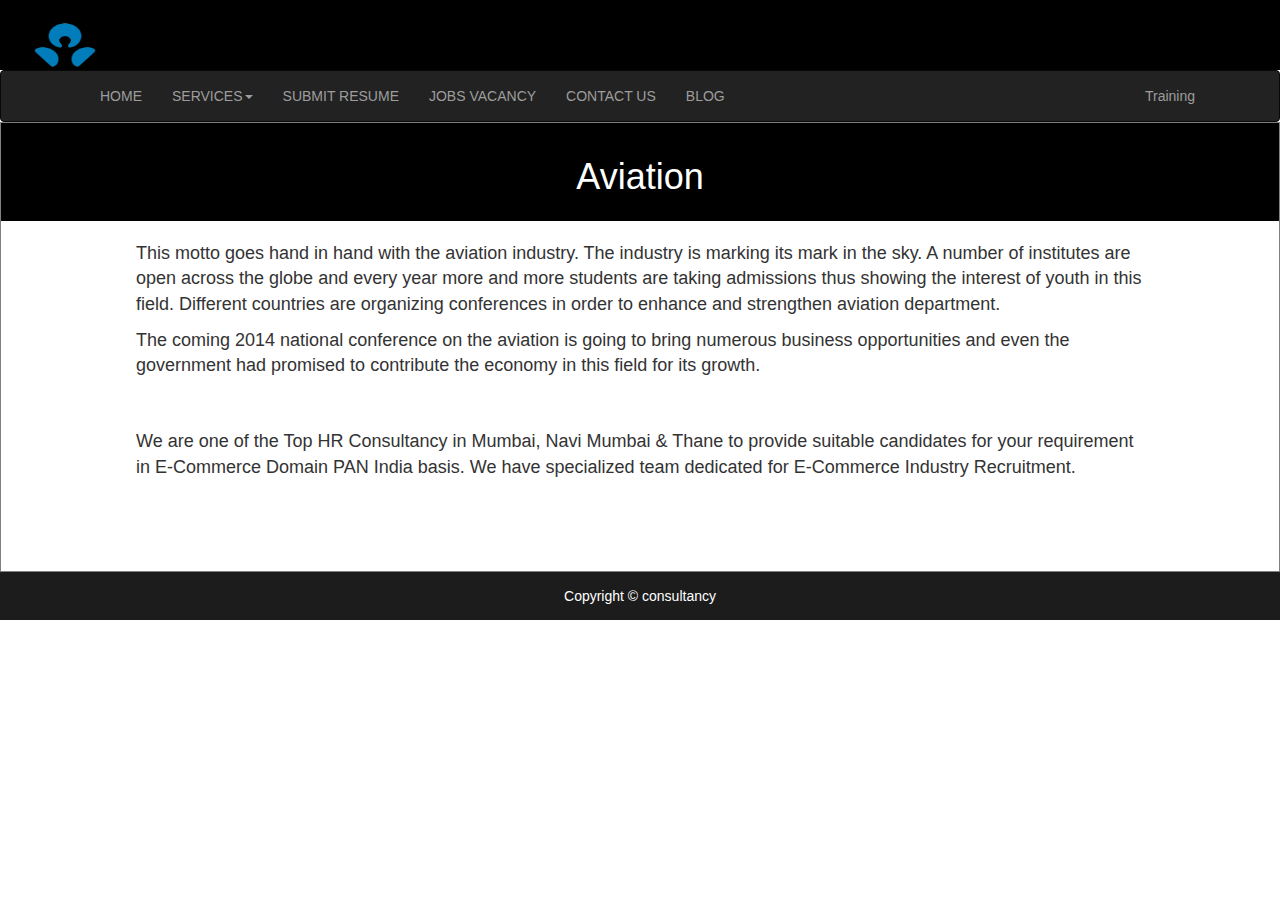
<file: service/aviation.html>
<html lang="en">
  <head>
    <meta charset="utf-8">
    <meta http-equiv="X-UA-Compatible" content="IE=edge">
    <meta name="viewport" content="width=device-width, initial-scale=1">
    <title>Consultancy</title>

    <!-- Bootstrap -->
    <link href="css/bootstrap.min.css" rel="stylesheet">
    <link href="css/aviation.css" rel="stylesheet">
  </head>
  <body>
  <div class="border">
   <img src="img/logo.png" class="img">

   </div>
   
     <div class="navbar navbar-inverse">
     	<div class ="container">
        <button class="navbar-toggle" data-toggle="collapse" data-target=".navHeadercollapse">
        	<span class="icon-bar"></span>
        	<span class="icon-bar"></span>
        	<span class="icon-bar"></span>
        </button>
      
      	<div class="collapse navbar-collapse navHeadercollapse">
      	<ul class="nav navbar-nav">
        <li><a href="../index.html">HOME</a></li>
        <li class="dropdown">
        <a href="#" class="dropdown-toggle" data-toggle="dropdown" role="button" aria-haspopup="true" aria-expanded="false">SERVICES<b class="caret"></b></a>
          <ul class="dropdown-menu">
            <li><a href="../service/manp.html">Manpower Recruitment</a></li>
            <li><a href="../service/Campus Placement.html">Campus Placement</a></li>
            <li><a href="../service/Temporary.html">Temporary staffing</a></li>
            <li><a href="../service/HR.html">HR Process Outsourcing</a></li>
            <li><a href="../service/HR Policy.html">HR Policy Implementation</a></li>
            <li><a href="../service/Employee Background.html">Background Verification</a></li>
            <li><a href="../service/Intership.html">Intership</a></li>
          </ul>
        </li>
         <li><a href="../submit/submit.html">SUBMIT RESUME</a></li>
        <li><a href="../job/job.html">JOBS VACANCY</a></li>
        <li><a href="../contact/contact.html">CONTACT US</a></li>
        <li><a href="../blog/blog.html">BLOG</a></li>
    </ul>
    <ul class="nav navbar-nav navbar-right">
        <li><a href="../training/traininghr.html">Training</a></li>
    </ul>
    </div>
  </div>
</div>




<body>

<div class="container1">

<header>
   <h1>Aviation</h1>
</header>
<h1></h1>
  <p>
This motto goes hand in hand with the aviation industry. The industry is marking its mark in the sky. A number of institutes are open across the globe and every year more and more students are taking admissions thus showing the interest of youth in this field. Different countries are organizing conferences in order to enhance and strengthen aviation department.

  </p>
  <p>
  The coming 2014 national conference on the aviation is going to bring numerous business opportunities and even the government had promised to contribute the economy in this field for its growth.

</p>
  <br></br>

  <p>
  We are one of the Top HR Consultancy in Mumbai, Navi Mumbai & Thane to provide suitable candidates for your requirement in E-Commerce Domain PAN India basis. We have specialized team dedicated for E-Commerce Industry Recruitment.
  
  </p>
<br></br>
<br></br>
</div>






 <footer>Copyright &copy; consultancy</footer>

    <!-- jQuery (necessary for Bootstrap's JavaScript plugins) -->
    <script src="https://ajax.googleapis.com/ajax/libs/jquery/1.12.4/jquery.min.js"></script>
    <!-- Include all compiled plugins (below), or include individual files as needed -->
    <script src="js/bootstrap.min.js"></script>
  </body>
</html>
</file>
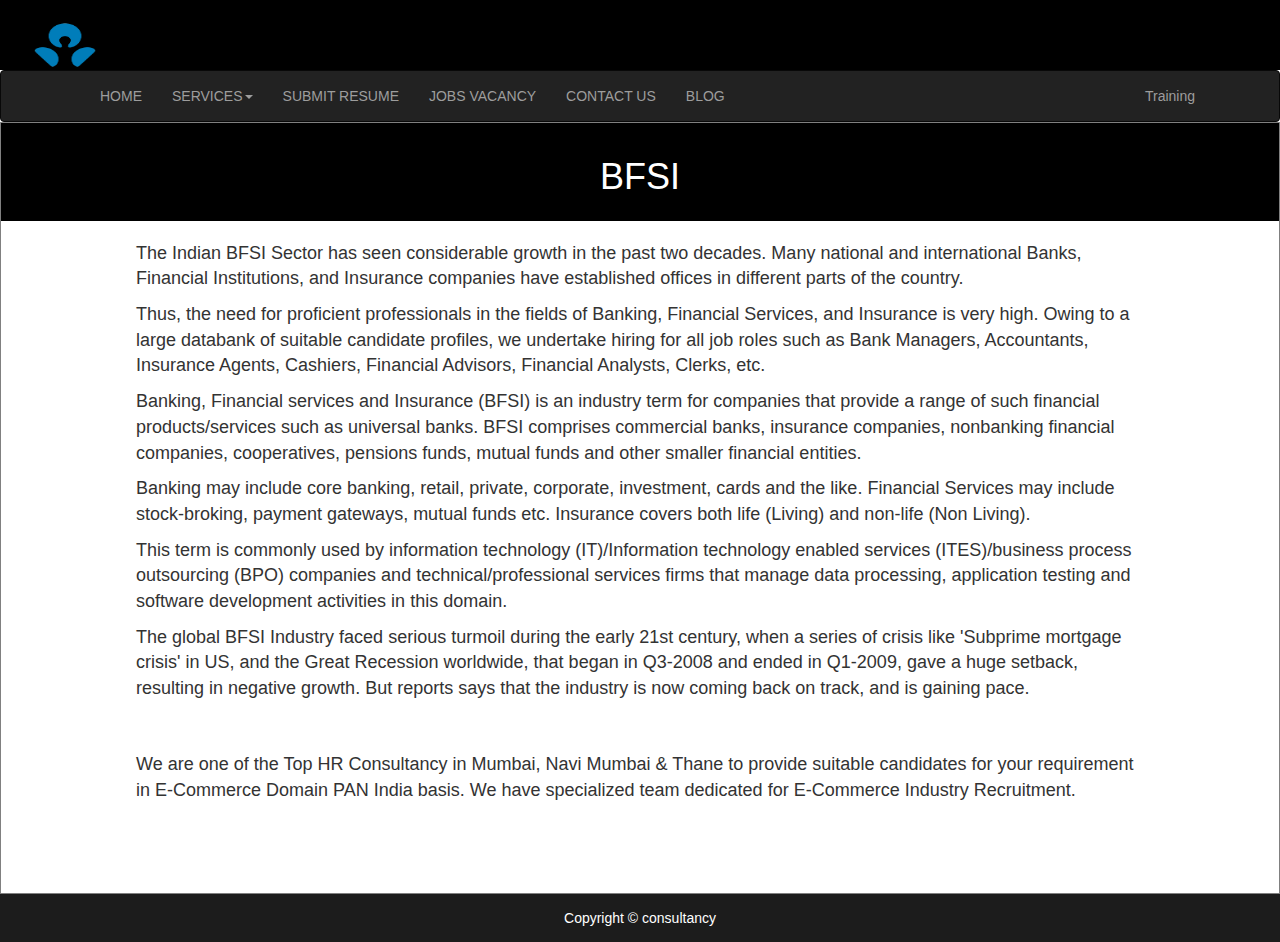
<file: service/bfsi.html>
<html lang="en">
  <head>
    <meta charset="utf-8">
    <meta http-equiv="X-UA-Compatible" content="IE=edge">
    <meta name="viewport" content="width=device-width, initial-scale=1">
    <title>Consultancy</title>

    <!-- Bootstrap -->
    <link href="css/bootstrap.min.css" rel="stylesheet">
    <link href="css/bfsi.css" rel="stylesheet">
  </head>
  <body>
  <div class="border">
   <img src="img/logo.png" class="img">

   </div>
   
     <div class="navbar navbar-inverse">
     	<div class ="container">
        <button class="navbar-toggle" data-toggle="collapse" data-target=".navHeadercollapse">
        	<span class="icon-bar"></span>
        	<span class="icon-bar"></span>
        	<span class="icon-bar"></span>
        </button>
      
      	<div class="collapse navbar-collapse navHeadercollapse">
      	<ul class="nav navbar-nav">
        <li><a href="../index.html">HOME</a></li>
        <li class="dropdown">
        <a href="#" class="dropdown-toggle" data-toggle="dropdown" role="button" aria-haspopup="true" aria-expanded="false">SERVICES<b class="caret"></b></a>
          <ul class="dropdown-menu">
            <li><a href="../service/manp.html">Manpower Recruitment</a></li>
            <li><a href="../service/Campus Placement.html">Campus Placement</a></li>
            <li><a href="../service/Temporary.html">Temporary staffing</a></li>
            <li><a href="../service/HR.html">HR Process Outsourcing</a></li>
            <li><a href="../service/HR Policy.html">HR Policy Implementation</a></li>
            <li><a href="../service/Employee Background.html">Background Verification</a></li>
            <li><a href="../service/Intership.html">Intership</a></li>
          </ul>
        </li>
         <li><a href="../submit/submit.html">SUBMIT RESUME</a></li>
        <li><a href="../job/job.html">JOBS VACANCY</a></li>
        <li><a href="../contact/contact.html">CONTACT US</a></li>
        <li><a href="../blog/blog.html">BLOG</a></li>
    </ul>
    <ul class="nav navbar-nav navbar-right">
        <li><a href="../training/traininghr.html">Training</a></li>
    </ul>
    </div>
  </div>
</div>




<body>

<div class="container1">

<header>
   <h1>BFSI</h1>
</header>
<h1></h1>
  <p>
The Indian BFSI Sector has seen considerable growth in the past two decades. Many national and international Banks, Financial Institutions, and Insurance companies have established offices in different parts of the country.
 </p>
   <p>
Thus, the need for proficient professionals in the fields of Banking, Financial Services, and Insurance is very high. Owing to a large databank of suitable candidate profiles, we undertake hiring for all job roles such as Bank Managers, Accountants, Insurance Agents, Cashiers, Financial Advisors, Financial Analysts, Clerks, etc.
</P>
  <p>
Banking, Financial services and Insurance (BFSI) is an industry term for companies that provide a range of such financial products/services such as universal banks. BFSI comprises commercial banks, insurance companies, nonbanking financial companies, cooperatives, pensions funds, mutual funds and other smaller financial entities.
</p>
<P>
Banking may include core banking, retail, private, corporate, investment, cards and the like. Financial Services may include stock-broking, payment gateways, mutual funds etc. Insurance covers both life (Living) and non-life (Non Living).
</P>
<P>
This term is commonly used by information technology (IT)/Information technology enabled services (ITES)/business process outsourcing (BPO) companies and technical/professional services firms that manage data processing, application testing and software development activities in this domain.
</P>
<P>The global BFSI Industry faced serious turmoil during the early 21st century, when a series of crisis like 'Subprime mortgage crisis' in US, and the Great Recession worldwide, that began in Q3-2008 and ended in Q1-2009, gave a huge setback, resulting in negative growth. But reports says that the industry is now coming back on track, and is gaining pace.
</P>
  <br></br>

  <p>
  We are one of the Top HR Consultancy in Mumbai, Navi Mumbai & Thane to provide suitable candidates for your requirement in E-Commerce Domain PAN India basis. We have specialized team dedicated for E-Commerce Industry Recruitment.
  
  </p>
<br></br>
<br></br>
</div>






 <footer>Copyright &copy; consultancy</footer>

    <!-- jQuery (necessary for Bootstrap's JavaScript plugins) -->
    <script src="https://ajax.googleapis.com/ajax/libs/jquery/1.12.4/jquery.min.js"></script>
    <!-- Include all compiled plugins (below), or include individual files as needed -->
    <script src="js/bootstrap.min.js"></script>
  </body>
</html>
</file>
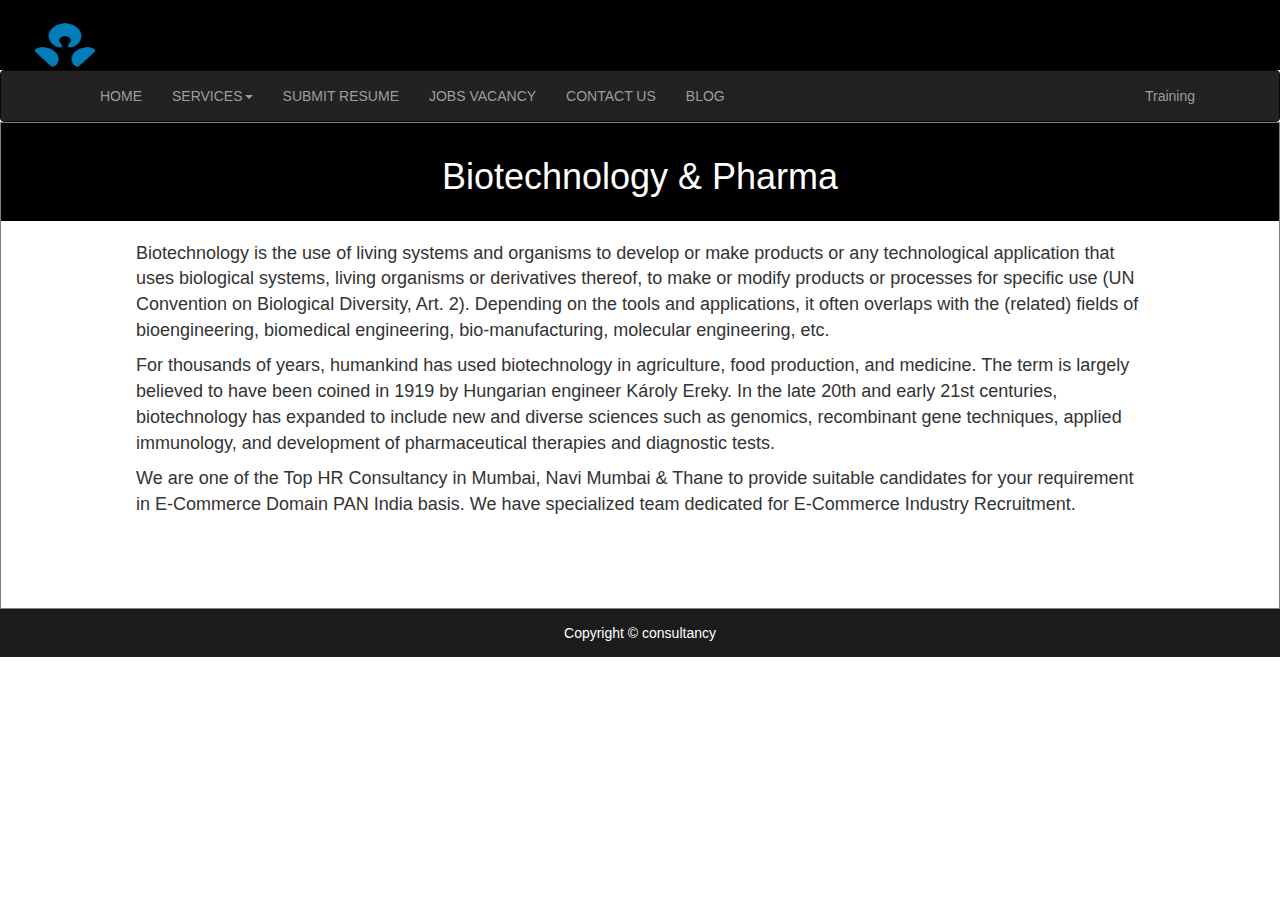
<file: service/bp.html>
<html lang="en">
  <head>
    <meta charset="utf-8">
    <meta http-equiv="X-UA-Compatible" content="IE=edge">
    <meta name="viewport" content="width=device-width, initial-scale=1">
    <title>Consultancy</title>

    <!-- Bootstrap -->
    <link href="css/bootstrap.min.css" rel="stylesheet">
    <link href="css/bp.css" rel="stylesheet">
  </head>
  <body>
  <div class="border">
   <img src="img/logo.png" class="img">

   </div>
   
     <div class="navbar navbar-inverse">
     	<div class ="container">
        <button class="navbar-toggle" data-toggle="collapse" data-target=".navHeadercollapse">
        	<span class="icon-bar"></span>
        	<span class="icon-bar"></span>
        	<span class="icon-bar"></span>
        </button>
      
      	<div class="collapse navbar-collapse navHeadercollapse">
      	<ul class="nav navbar-nav">
        <li><a href="../index.html">HOME</a></li>
        <li class="dropdown">
        <a href="#" class="dropdown-toggle" data-toggle="dropdown" role="button" aria-haspopup="true" aria-expanded="false">SERVICES<b class="caret"></b></a>
          <ul class="dropdown-menu">
            <li><a href="../service/manp.html">Manpower Recruitment</a></li>
            <li><a href="../service/Campus Placement.html">Campus Placement</a></li>
            <li><a href="../service/Temporary.html">Temporary staffing</a></li>
            <li><a href="../service/HR.html">HR Process Outsourcing</a></li>
            <li><a href="../service/HR Policy.html">HR Policy Implementation</a></li>
            <li><a href="../service/Employee Background.html">Background Verification</a></li>
            <li><a href="../service/Intership.html">Intership</a></li>
          </ul>
        </li>
         <li><a href="../submit/submit.html">SUBMIT RESUME</a></li>
        <li><a href="../job/job.html">JOBS VACANCY</a></li>
        <li><a href="../contact/contact.html">CONTACT US</a></li>
        <li><a href="../blog/blog.html">BLOG</a></li>
    </ul>
    <ul class="nav navbar-nav navbar-right">
        <li><a href="../training/traininghr.html">Training</a></li>
    </ul>
    </div>
  </div>
</div>




<body>

<div class="container1">

<header>
   <h1>Biotechnology & Pharma</h1>
</header>
<h1></h1>
  <p>
 Biotechnology is the use of living systems and organisms to develop or make products or any technological application that uses biological systems, living organisms or derivatives thereof, to make or modify products or processes for specific use (UN Convention on Biological Diversity, Art. 2). Depending on the tools and applications, it often overlaps with the (related) fields of bioengineering, biomedical engineering, bio-manufacturing, molecular engineering, etc.
  </p>
<p>
For thousands of years, humankind has used biotechnology in agriculture, food production, and medicine. The term is largely believed to have been coined in 1919 by Hungarian engineer Károly Ereky. In the late 20th and early 21st centuries, biotechnology has expanded to include new and diverse sciences such as genomics, recombinant gene techniques, applied immunology, and development of pharmaceutical therapies and diagnostic tests.
</p>
  <p>
  We are one of the Top HR Consultancy in Mumbai, Navi Mumbai & Thane to provide suitable candidates for your requirement in E-Commerce Domain PAN India basis. We have specialized team dedicated for E-Commerce Industry Recruitment.
   </p>
<br></br>
<br></br>
</div>






 <footer>Copyright &copy; consultancy</footer>

    <!-- jQuery (necessary for Bootstrap's JavaScript plugins) -->
    <script src="https://ajax.googleapis.com/ajax/libs/jquery/1.12.4/jquery.min.js"></script>
    <!-- Include all compiled plugins (below), or include individual files as needed -->
    <script src="js/bootstrap.min.js"></script>
  </body>
</html>
</file>
<file: blog/css/blog.css>
.page-header{
	margin-top: 0;
}
.panel-body{
	padding-top: 0;
}

footer{
    padding: 1em;
    color: white;
    background:rgb(28,28,28);
    clear: left;
    text-align: center;
}

footer ul a{
	margin: 10px;
	color: white;
}

.border{
	margin:0;
	padding: 0;
	width: 100%;
	height:70px;
	background-color: black;
}
.img{
	width:90px;
	height: 90px;
	margin-left: 20px;

}
.navbar{
	margin-bottom: 0;
}

.dropdown-menu >li> a:hover{
background-color: black;
}
.name{
	height:100px;
	background-color: #0099ff;
	border:1px solid black;
}
.name h1{
	text-align: center;
	font-family: Monotype Corsiva;
	font-size: 40px;
	color: black;
	
}
.outer{
	background-color: #fff;
	width:100%;
	height:355px;
}
.inner1{
	padding-left:25px;
	padding-top:60px;
	width: 400px;
	height: 250px;
	float: left;

}
.inner2{
float: right;
width: 920px;
height: auto;
padding-left:30px;
padding-right:120PX;
padding-top:40px;
text-align: justify;
}
.inner2 h3{
	
	color:#0099ff;

}

.inner2 button{
	
	float: right;

}
.inner2 button[type="button"]{
	background-color:#0099ff;
	color: black;
}
.inner2 button[type="button"]:hover{
	background-color:black;
	color: #0099ff;
}
</file>
<file: blog/css/blogdetail.css>
.page-header{
	margin-top: 0;
}
.panel-body{
	padding-top: 0;
}

footer{
    padding: 1em;
    color: white;
    background:rgb(28,28,28);
    clear: left;
    text-align: center;
}

footer ul a{
	margin: 10px;
	color: white;
}

.border{
	margin:0;
	padding: 0;
	width: 100%;
	height:70px;
	background-color: black;
}
.img{
	width:90px;
	height: 90px;
	margin-left: 20px;

}
.navbar{
	margin-bottom: 0;
}

.dropdown-menu >li> a:hover{
background-color: black;
}
.name{
	height:100px;
	background-color: #0099ff;
	border:1px solid black;
}
.name h1{
	text-align: center;
	font-family: Monotype Corsiva;
	font-size: 40px;
	color: black;
	
}
.outer{
	background-color: #fff;
	width:100%;
	height:2000px;
	
}
.inner1{
	padding-left:50px;
    padding-right:30PX;
	padding-top:60px;
	width: 800px;
	height:auto;
	float: left;
	text-align: justify;


}
.inner2{
    padding-left:30px;
    padding-right:30PX;
    float: right;
    width: 490px;
    height:1950px;
    padding-top:40px;
    


}
.inner1 h3{
	
	color:black;

}
.box{
	
	width:100%;
	height:auto;	
}
.boxinner{
	
	width:600px;
	height:auto;
	padding-left: 40px;
	
	
}
.boxinner h3{
	padding-left: 30px;
	padding-top: 30px;
}
.para{
	margin-left: 40px;
}
.comment{
	margin-left: 40px;
	height: 100px;
	width:350px;
	border-radius: 5px;
	-webkit-border-radius: 5px;
	-o-border-radius: 5px;
	-moz-border-radius: 5px;
}
.text{
	margin-left: 40px;
	border-radius: 5px;
	-webkit-border-radius: 5px;
	-o-border-radius: 5px;
	-moz-border-radius: 5px;
	height: 40px;
	width:350px;
}
.button{
	margin-left: 40px;
	border-radius: 2px;
	-webkit-border-radius: 2px;
	-o-border-radius: 2px;
	-moz-border-radius: 2px;
	width:350px;
	height: 40px;
	background-color: #0099ff;
	color: black;
	
}
.button:hover{
	background-color:black;
	color: #0099ff;

}
</file>
<file: service/css/advertising.css>
.page-header{
	margin-top: 0;
}
.panel-body{
	padding-top: 0;
}

footer{
    padding: 1em;
    color: white;
    background:rgb(28,28,28);
    clear: left;
    text-align: center;
}
.border{
	margin:0;
	padding: 0;
	width: 100%;
	height:70px;
	background-color: black;
}
.img{
	width:90px;
	height: 90px;
	margin-left: 20px;

}
.navbar{
	margin-bottom: 0;
}

.dropdown-menu >li> a:hover{
background-color: blue;
}




.container1 {
    width: 100%;
    border: 1px solid gray;
}

header {
    padding: 1em;
    color: white;
    background-color: black;
    clear: left;
    text-align: center;
}
p {
font-size:20px;
margin-left:135px;
margin-right:135px;
}
</file>
<file: service/css/agriculture.css>
.page-header{
	margin-top: 0;
}
.panel-body{
	padding-top: 0;
}

footer{
    padding: 1em;
    color: white;
    background:rgb(28,28,28);
    clear: left;
    text-align: center;
}
.border{
	margin:0;
	padding: 0;
	width: 100%;
	height:70px;
	background-color: black;
}
.img{
	width:90px;
	height: 90px;
	margin-left: 20px;

}
.navbar{
	margin-bottom: 0;
}

.dropdown-menu >li> a:hover{
background-color: blue;
}




.container1 {
    width: 100%;
    border: 1px solid gray;
}

header {
    padding: 1em;
    color: white;
    background-color: black;
    clear: left;
    text-align: center;
}
p {
font-size:20px;
margin-left:135px;
margin-right:135px;
}
</file>
<file: service/css/Animation.css>
.page-header{
	margin-top: 0;
}
.panel-body{
	padding-top: 0;
}

footer{
    padding: 1em;
    color: white;
    background:rgb(28,28,28);
    clear: left;
    text-align: center;
}
.border{
	margin:0;
	padding: 0;
	width: 100%;
	height:70px;
	background-color: black;
}
.img{
	width:90px;
	height: 90px;
	margin-left: 20px;

}
.navbar{
	margin-bottom: 0;
}

.dropdown-menu >li> a:hover{
background-color: blue;
}




.container1 {
    width: 100%;
    border: 1px solid gray;
}

header {
    padding: 1em;
    color: white;
    background-color: black;
    clear: left;
    text-align: center;
}
p {
font-size:20px;
margin-left:135px;
margin-right:135px;
}
</file>
<file: service/css/architecture.css>
.page-header{
	margin-top: 0;
}
.panel-body{
	padding-top: 0;
}

footer{
    padding: 1em;
    color: white;
    background:rgb(28,28,28);
    clear: left;
    text-align: center;
}
.border{
	margin:0;
	padding: 0;
	width: 100%;
	height:70px;
	background-color: black;
}
.img{
	width:90px;
	height: 90px;
	margin-left: 20px;

}
.navbar{
	margin-bottom: 0;
}

.dropdown-menu >li> a:hover{
background-color: blue;
}




.container1 {
    width: 100%;
    border: 1px solid gray;
}

header {
    padding: 1em;
    color: white;
    background-color: black;
    clear: left;
    text-align: center;
}
p {
font-size:18px;
margin-left:135px;
margin-right:135px;
}
</file>
<file: service/css/automation.css>
.page-header{
	margin-top: 0;
}
.panel-body{
	padding-top: 0;
}

footer{
    padding: 1em;
    color: white;
    background:rgb(28,28,28);
    clear: left;
    text-align: center;
}
.border{
	margin:0;
	padding: 0;
	width: 100%;
	height:70px;
	background-color: black;
}
.img{
	width:90px;
	height: 90px;
	margin-left: 20px;

}
.navbar{
	margin-bottom: 0;
}

.dropdown-menu >li> a:hover{
background-color: blue;
}




.container1 {
    width: 100%;
    border: 1px solid gray;
}

header {
    padding: 1em;
    color: white;
    background-color: black;
    clear: left;
    text-align: center;
}
p {
font-size:18px;
margin-left:135px;
margin-right:135px;
}
</file>
<file: service/css/automobile.css>
.page-header{
	margin-top: 0;
}
.panel-body{
	padding-top: 0;
}

footer{
    padding: 1em;
    color: white;
    background:rgb(28,28,28);
    clear: left;
    text-align: center;
}
.border{
	margin:0;
	padding: 0;
	width: 100%;
	height:70px;
	background-color: black;
}
.img{
	width:90px;
	height: 90px;
	margin-left: 20px;

}
.navbar{
	margin-bottom: 0;
}

.dropdown-menu >li> a:hover{
background-color: blue;
}




.container1 {
    width: 100%;
    border: 1px solid gray;
}

header {
    padding: 1em;
    color: white;
    background-color: black;
    clear: left;
    text-align: center;
}
p {
font-size:18px;
margin-left:135px;
margin-right:135px;
}
</file>
<file: service/css/aviation.css>
.page-header{
	margin-top: 0;
}
.panel-body{
	padding-top: 0;
}

footer{
    padding: 1em;
    color: white;
    background:rgb(28,28,28);
    clear: left;
    text-align: center;
}
.border{
	margin:0;
	padding: 0;
	width: 100%;
	height:70px;
	background-color: black;
}
.img{
	width:90px;
	height: 90px;
	margin-left: 20px;

}
.navbar{
	margin-bottom: 0;
}

.dropdown-menu >li> a:hover{
background-color: blue;
}




.container1 {
    width: 100%;
    border: 1px solid gray;
}

header {
    padding: 1em;
    color: white;
    background-color: black;
    clear: left;
    text-align: center;
}
p {
font-size:18px;
margin-left:135px;
margin-right:135px;
}
</file>
<file: service/css/bfsi.css>
.page-header{
	margin-top: 0;
}
.panel-body{
	padding-top: 0;
}

footer{
    padding: 1em;
    color: white;
    background:rgb(28,28,28);
    clear: left;
    text-align: center;
}
.border{
	margin:0;
	padding: 0;
	width: 100%;
	height:70px;
	background-color: black;
}
.img{
	width:90px;
	height: 90px;
	margin-left: 20px;

}
.navbar{
	margin-bottom: 0;
}

.dropdown-menu >li> a:hover{
background-color: blue;
}




.container1 {
    width: 100%;
    border: 1px solid gray;
}

header {
    padding: 1em;
    color: white;
    background-color: black;
    clear: left;
    text-align: center;
}
p {
font-size:18px;
margin-left:135px;
margin-right:135px;
}
</file>
<file: service/css/bp.css>
.page-header{
	margin-top: 0;
}
.panel-body{
	padding-top: 0;
}

footer{
    padding: 1em;
    color: white;
    background:rgb(28,28,28);
    clear: left;
    text-align: center;
}
.border{
	margin:0;
	padding: 0;
	width: 100%;
	height:70px;
	background-color: black;
}
.img{
	width:90px;
	height: 90px;
	margin-left: 20px;

}
.navbar{
	margin-bottom: 0;
}

.dropdown-menu >li> a:hover{
background-color: blue;
}




.container1 {
    width: 100%;
    border: 1px solid gray;
}

header {
    padding: 1em;
    color: white;
    background-color: black;
    clear: left;
    text-align: center;
}
p {
font-size:18px;
margin-left:135px;
margin-right:135px;
}
</file>
